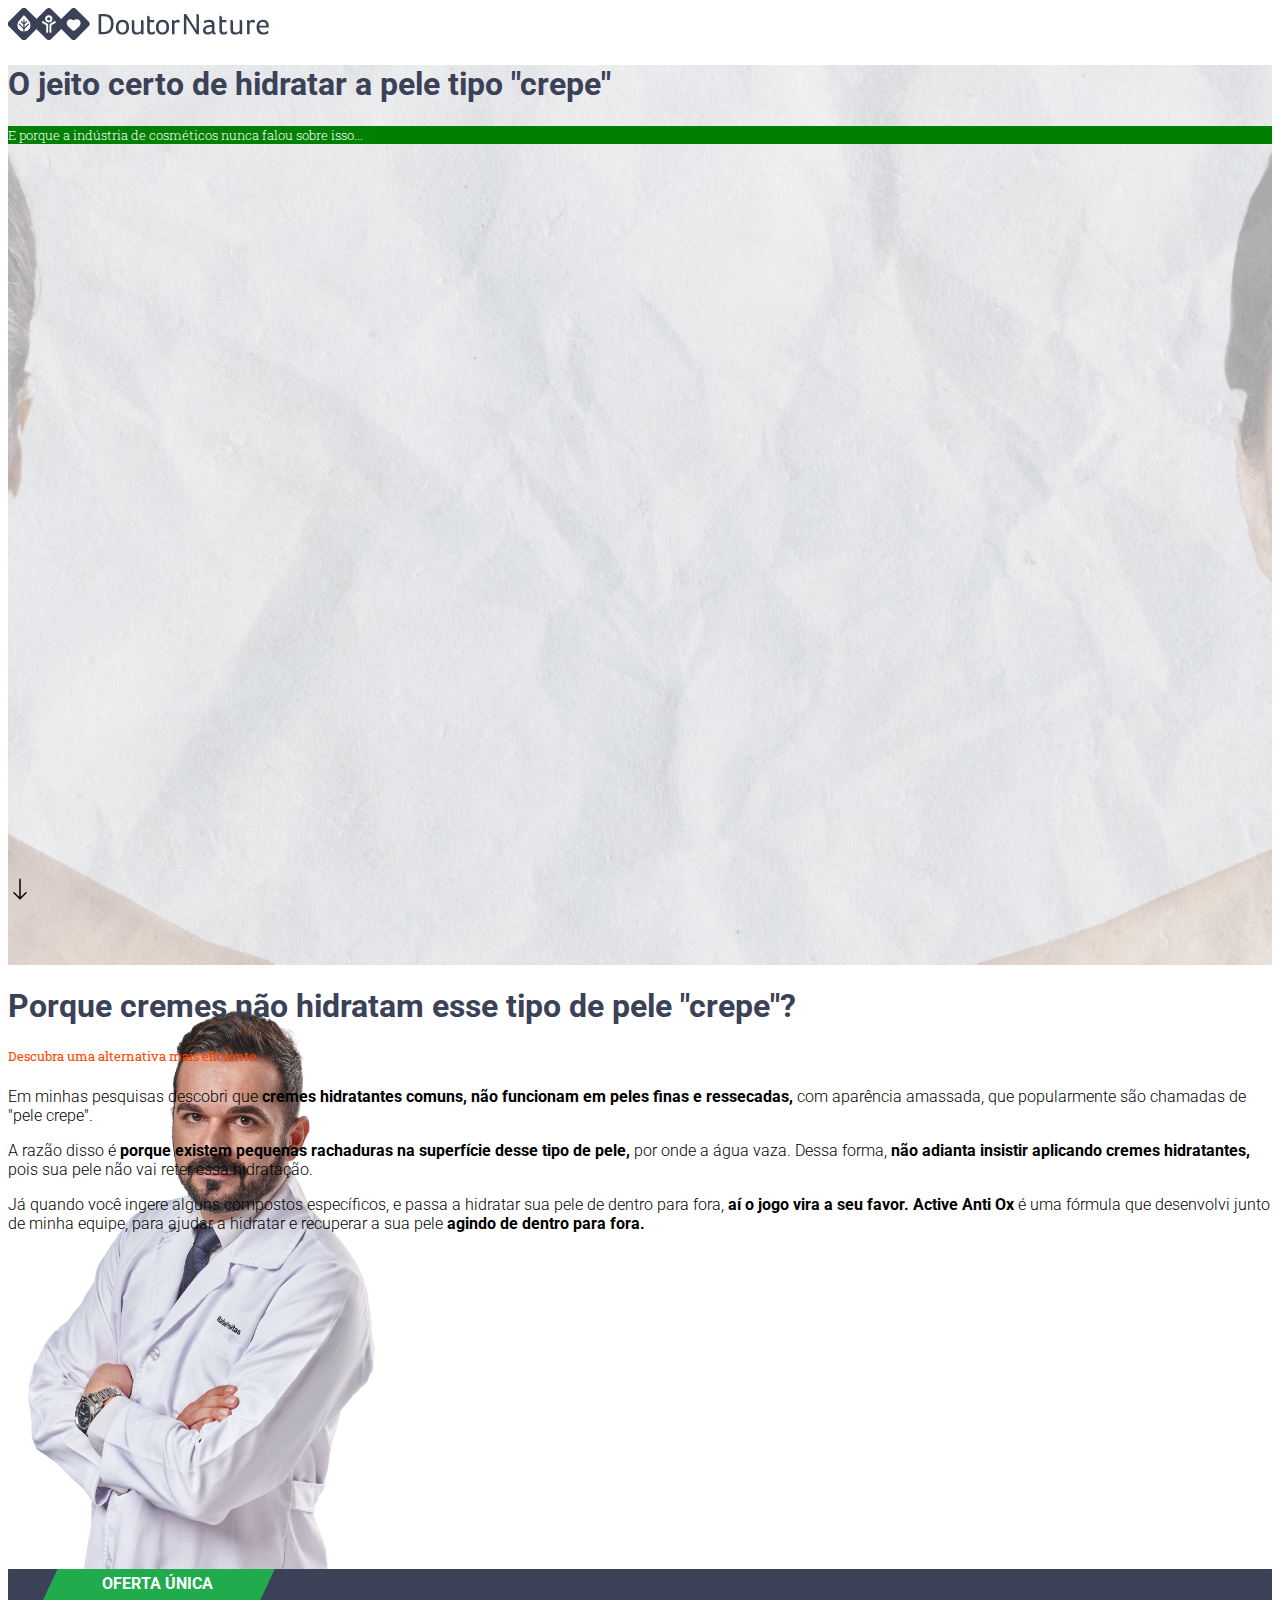
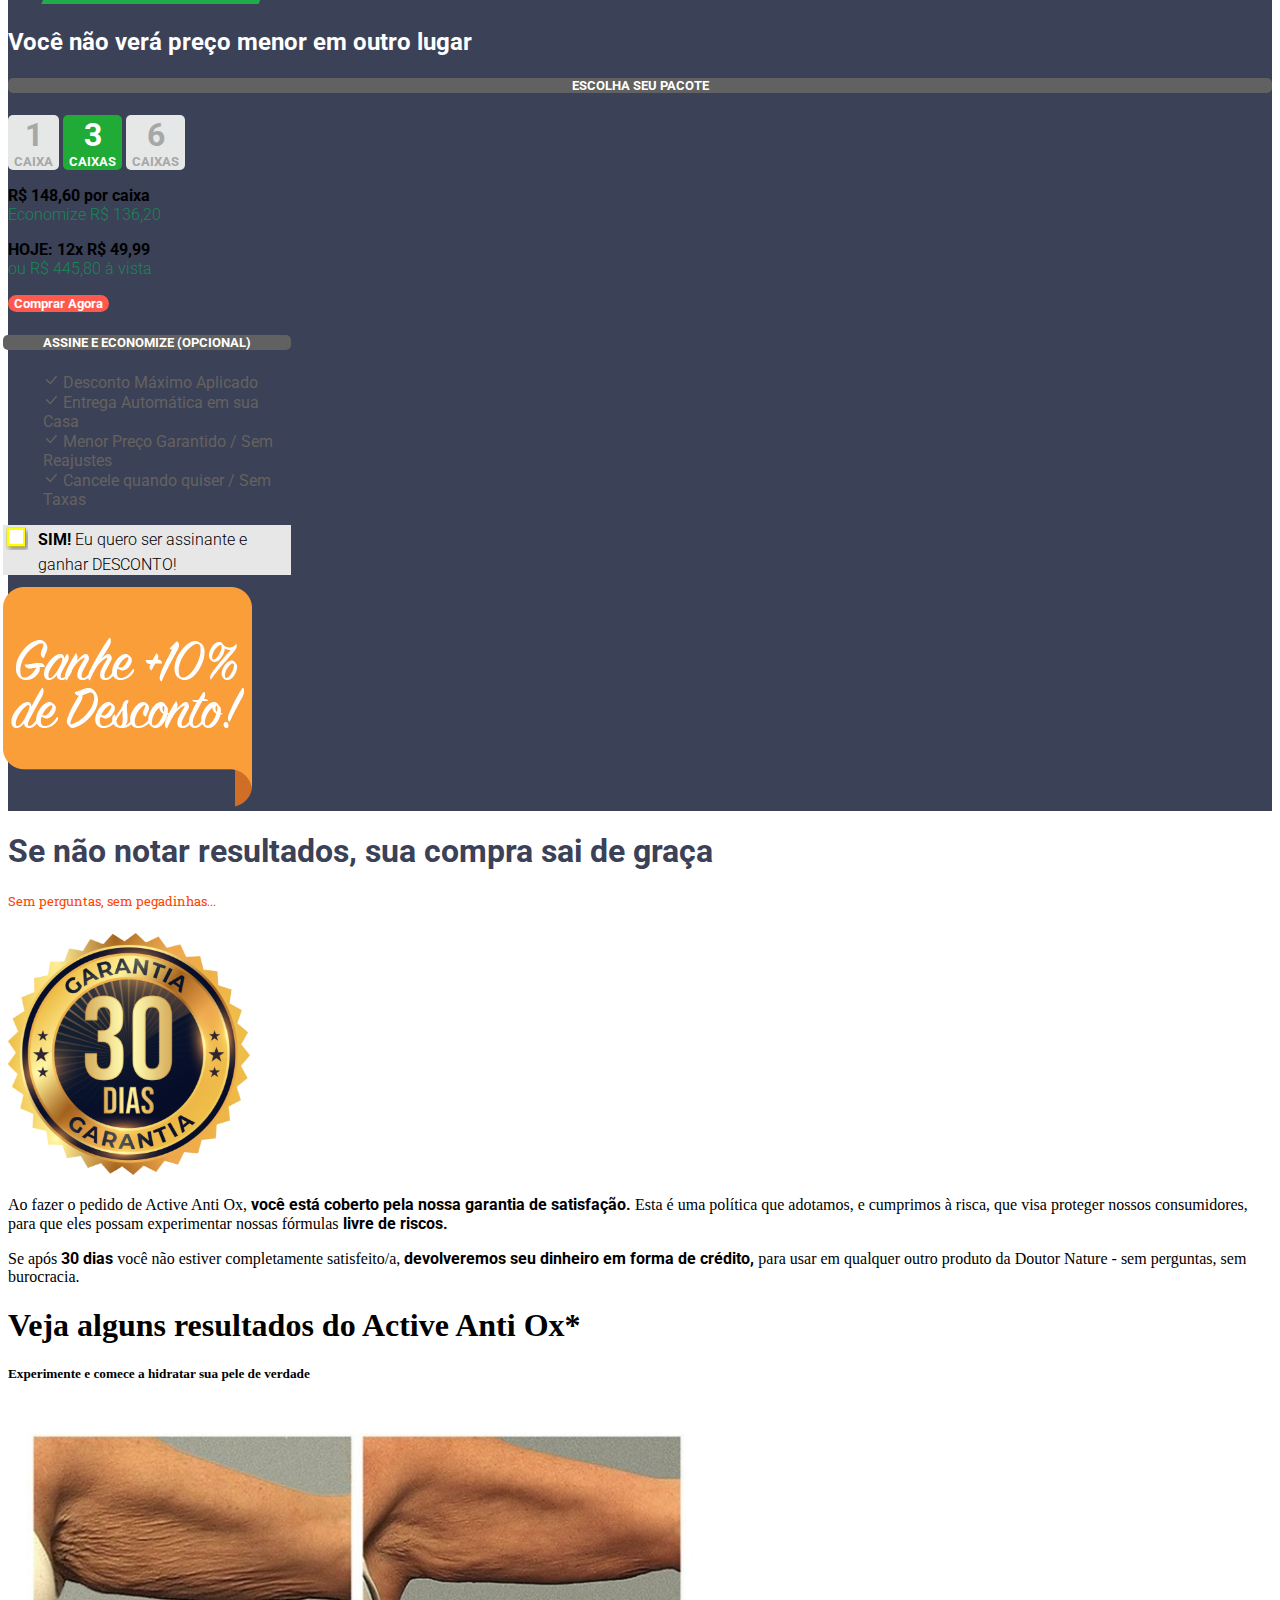
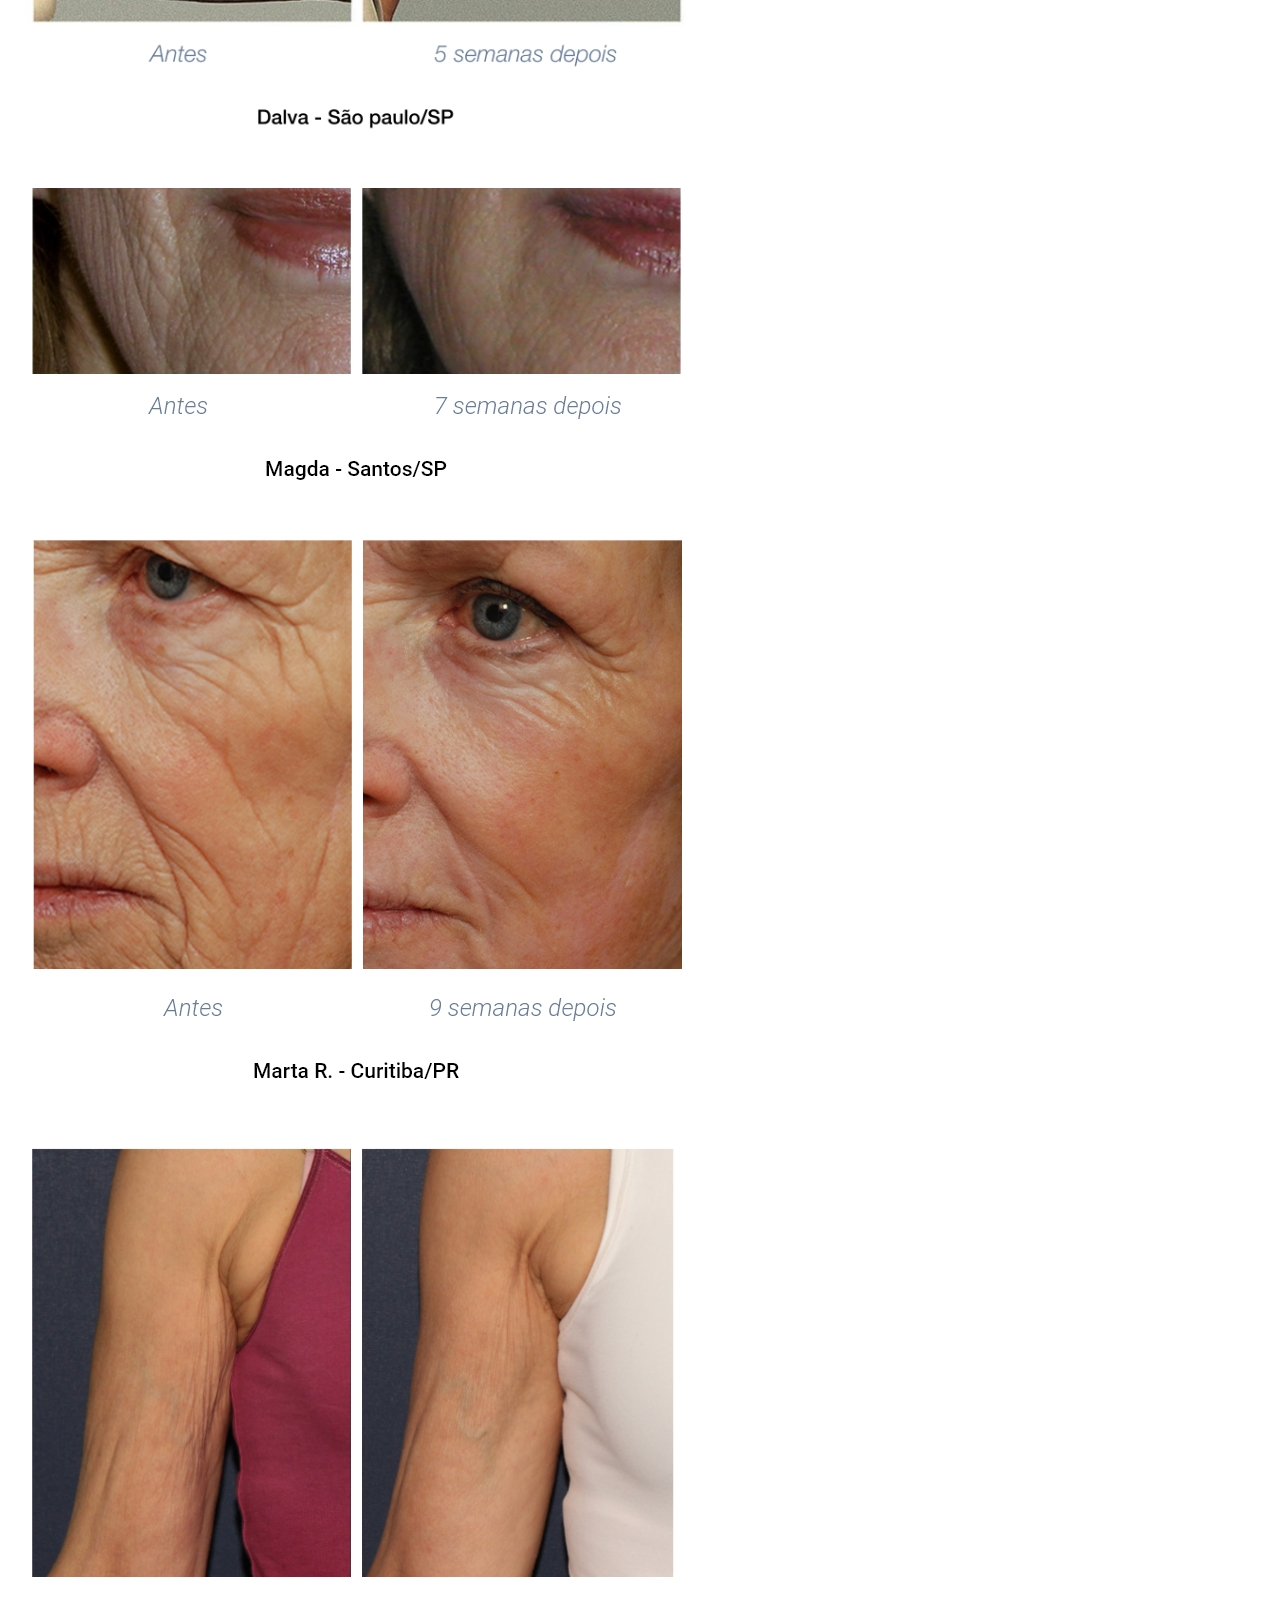
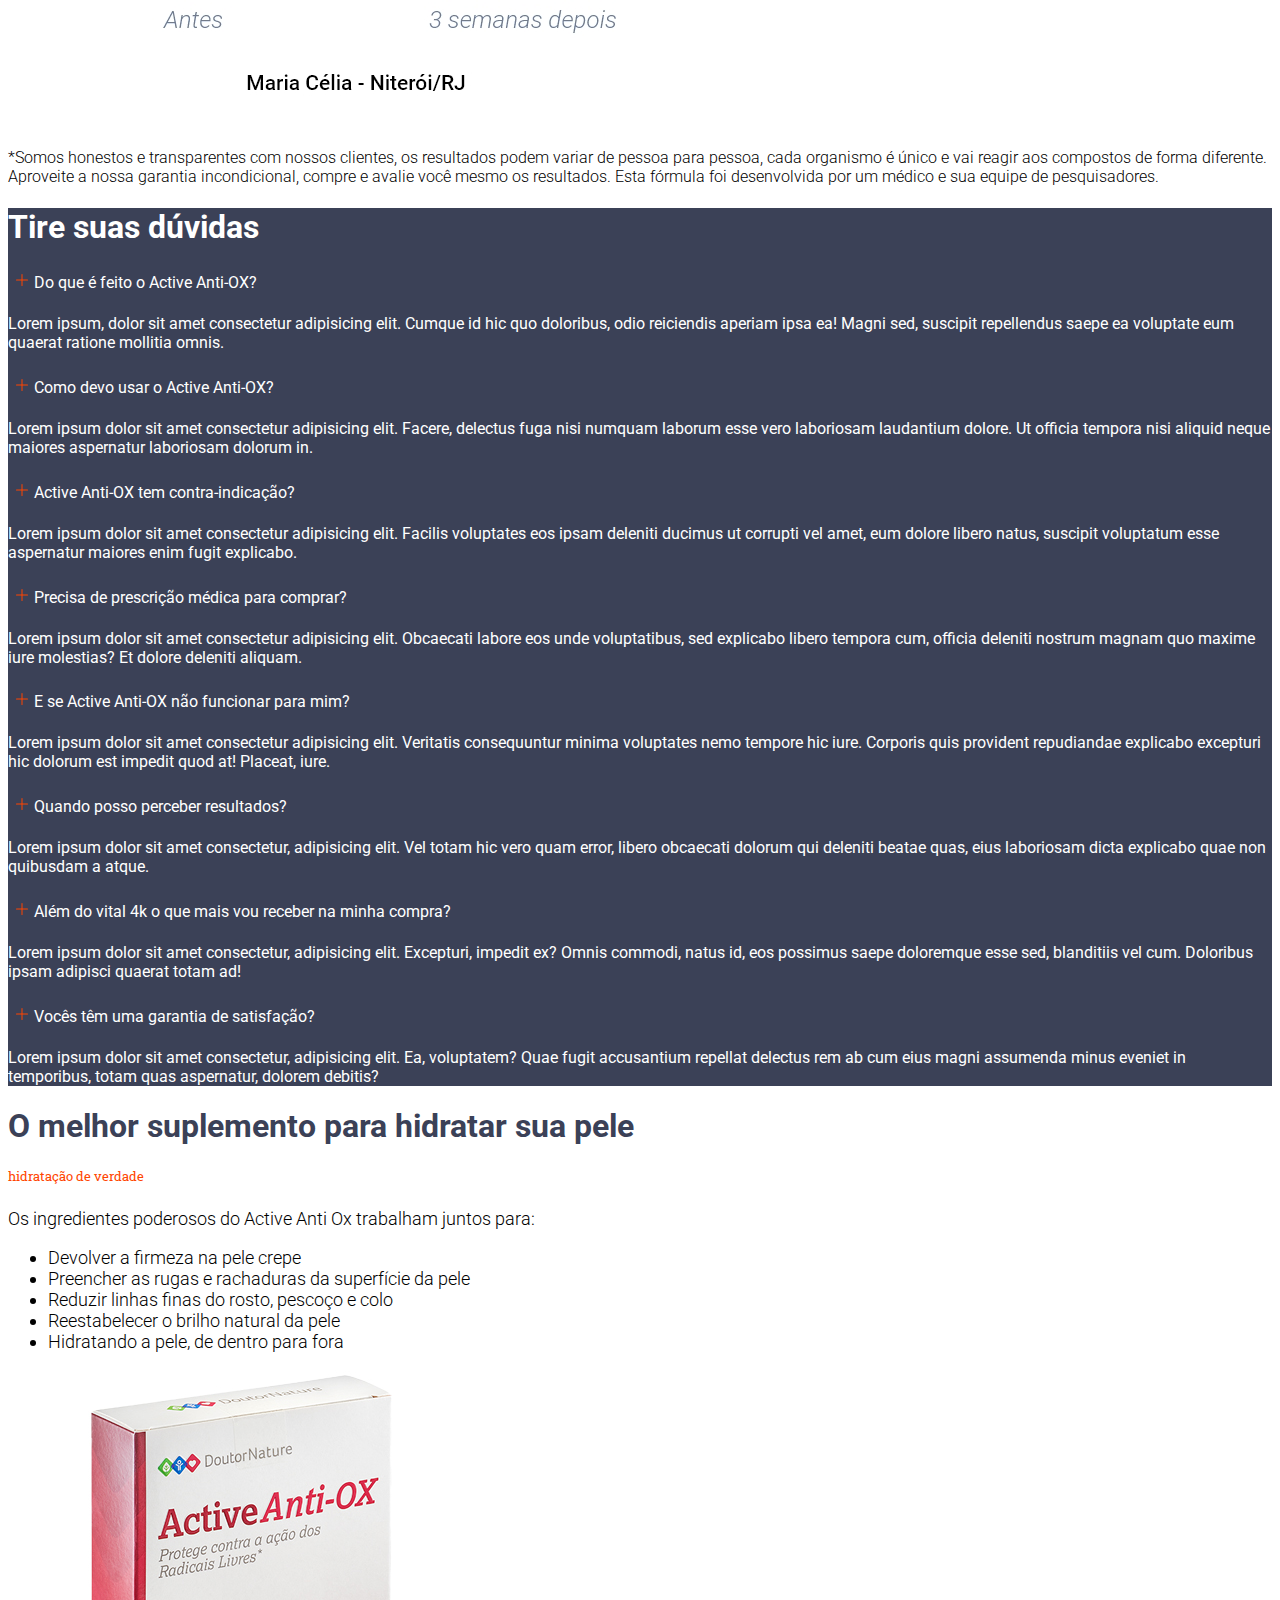
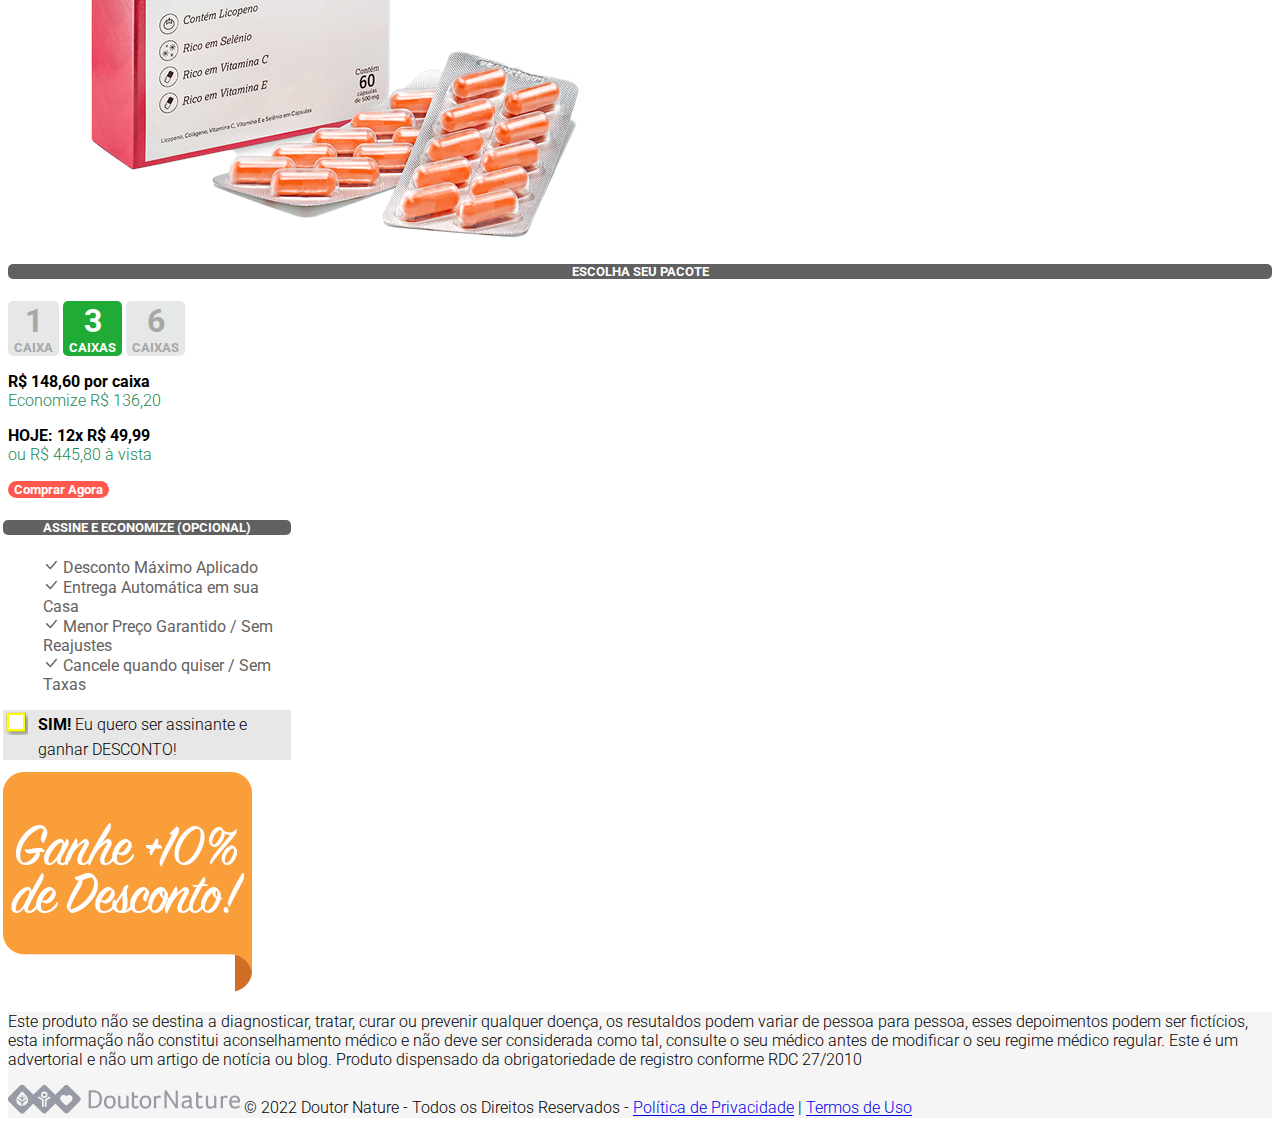
<file: index.html>
<!DOCTYPE html>
<html lang="pt">
<head>
    <meta charset="UTF-8">
    <meta http-equiv="X-UA-Compatible" content="IE=edge">
    <meta name="viewport" content="width=device-width, initial-scale=1.0">
    <title>Doutor Nature</title>
    <link rel="stylesheet" type="text/css" href="style.css">
    <link rel="preconnect" href="https://fonts.googleapis.com">
    <link rel="preconnect" href="https://fonts.gstatic.com" crossorigin>
    <link href="https://fonts.googleapis.com/css2?family=Roboto+Slab:wght@200;300;400&family=Roboto:wght@300;400;700&display=swap" rel="stylesheet">
    <link href="https://cdn.jsdelivr.net/npm/bootstrap@5.2.1/dist/css/bootstrap.min.css" rel="stylesheet" integrity="sha384-iYQeCzEYFbKjA/T2uDLTpkwGzCiq6soy8tYaI1GyVh/UjpbCx/TYkiZhlZB6+fzT" crossorigin="anonymous">
</head>
<body class="container-fluid p-0" style="max-width: 100vw">

    <header>
        <!-- Navbar -->
        <nav class="navbar bg-light shadow">
            <div class="container d-flex justify-content-center">
                <a class="navbar-brand" href="#">
                    <svg xmlns="http://www.w3.org/2000/svg" width="260.76" height="31.985" viewBox="0 0 260.76 31.985">
                        <g id="Grupo_4580" data-name="Grupo 4580" transform="translate(0 0)">
                            <path id="Caminho_8" data-name="Caminho 8" d="M274.079,82.661a13.369,13.369,0,0,1-.9,4.982,8.2,8.2,0,0,1-2.812,3.665,8.511,8.511,0,0,1-2.812,1.273,15.192,15.192,0,0,1-3.83.432h-4.668V73.086q1.585-.181,2.8-.24t2.259-.059a12.792,12.792,0,0,1,4.787.778,7.548,7.548,0,0,1,4.7,5.265,14.8,14.8,0,0,1,.479,3.83m-2.663.163a13.7,13.7,0,0,0-.33-3.1,5.959,5.959,0,0,0-1.17-2.458,5.487,5.487,0,0,0-2.235-1.605,9.341,9.341,0,0,0-3.5-.569c-.4,0-.816.011-1.246.03s-.856.059-1.276.119V90.829h2.491a8.246,8.246,0,0,0,3.407-.629,5.892,5.892,0,0,0,2.25-1.708,6.748,6.748,0,0,0,1.231-2.534,12.546,12.546,0,0,0,.374-3.134" transform="translate(-168.454 -66.87)" fill="#3b4157"/>
                            <path id="Caminho_9" data-name="Caminho 9" d="M291.671,86.659a11.067,11.067,0,0,1-.359,2.828,6.836,6.836,0,0,1-1.153,2.408,5.7,5.7,0,0,1-2.049,1.675,6.763,6.763,0,0,1-3.052.629,6.96,6.96,0,0,1-3.036-.6A5.51,5.51,0,0,1,280,91.986a6.683,6.683,0,0,1-1.136-2.378,11.149,11.149,0,0,1-.36-2.859,9.544,9.544,0,0,1,.419-2.843,6.745,6.745,0,0,1,1.257-2.348,6.145,6.145,0,0,1,2.079-1.6,6.657,6.657,0,0,1,2.917-.6,6.783,6.783,0,0,1,2.992.6,5.61,5.61,0,0,1,2.005,1.6,6.569,6.569,0,0,1,1.137,2.319,10.561,10.561,0,0,1,.359,2.782m-2.663,0a10.32,10.32,0,0,0-.165-1.839,5.1,5.1,0,0,0-.587-1.646,3.23,3.23,0,0,0-1.171-1.182,3.766,3.766,0,0,0-1.951-.448,3.72,3.72,0,0,0-1.907.448,3.441,3.441,0,0,0-1.217,1.182,5.177,5.177,0,0,0-.645,1.646,8.736,8.736,0,0,0-.2,1.839,11,11,0,0,0,.165,1.886,5.049,5.049,0,0,0,.615,1.72,3.814,3.814,0,0,0,1.2,1.257,3.437,3.437,0,0,0,1.923.494,3.648,3.648,0,0,0,1.982-.494,3.45,3.45,0,0,0,1.2-1.257,5.463,5.463,0,0,0,.587-1.72,11.11,11.11,0,0,0,.165-1.886" transform="translate(-170.636 -67.608)" fill="#3b4157"/>
                            <path id="Caminho_10" data-name="Caminho 10" d="M302.033,92.035a4.674,4.674,0,0,0,2.634-.779,3.068,3.068,0,0,0,.747-.706,1.2,1.2,0,0,0,.271-.674V79.558h.179a1.314,1.314,0,0,0,.164-.015,1.288,1.288,0,0,1,.194-.016,2.311,2.311,0,0,1,1.422.435,1.843,1.843,0,0,1,.583,1.57V93.769h-2.542V92.479a5.419,5.419,0,0,1-1.675,1.209,6.307,6.307,0,0,1-2.784.53,5.543,5.543,0,0,1-2.693-.537,3.574,3.574,0,0,1-1.421-1.377,4.594,4.594,0,0,1-.553-1.839c-.06-.668-.091-1.313-.091-1.93V79.558h.18a1.309,1.309,0,0,0,.165-.015,1.273,1.273,0,0,1,.194-.016,2.366,2.366,0,0,1,1.421.421,1.8,1.8,0,0,1,.583,1.559v7.049a8.329,8.329,0,0,0,.164,1.86,1.711,1.711,0,0,0,.674,1.048,2.625,2.625,0,0,0,.972.451,5.471,5.471,0,0,0,1.212.12" transform="translate(-172.652 -67.627)" fill="#3b4157"/>
                            <path id="Caminho_11" data-name="Caminho 11" d="M314.091,91.449a4.443,4.443,0,0,1-.255-1.242c-.029-.449-.045-.892-.045-1.332v-14h.179a1.154,1.154,0,0,0,.166-.015,1.4,1.4,0,0,1,.194-.015,2.4,2.4,0,0,1,1.406.416,1.726,1.726,0,0,1,.6,1.515v2.377h4.457v2.184h-4.457v7.72q0,2.453,1.944,2.454a2.424,2.424,0,0,0,.9-.164,3.9,3.9,0,0,0,.748-.389,4.876,4.876,0,0,0,.553-.435,2.156,2.156,0,0,0,.284-.3,8.2,8.2,0,0,1,.614.867,1.555,1.555,0,0,1,.253.808.924.924,0,0,1-.269.583,2.713,2.713,0,0,1-.748.582,4.888,4.888,0,0,1-1.182.451,6.3,6.3,0,0,1-1.54.178,4.542,4.542,0,0,1-2.484-.6,3.259,3.259,0,0,1-1.316-1.646" transform="translate(-174.596 -67.101)" fill="#3b4157"/>
                            <path id="Caminho_12" data-name="Caminho 12" d="M336.8,86.659a11.065,11.065,0,0,1-.36,2.828,6.833,6.833,0,0,1-1.152,2.408,5.716,5.716,0,0,1-2.05,1.675,6.766,6.766,0,0,1-3.051.629,6.971,6.971,0,0,1-3.038-.6,5.515,5.515,0,0,1-2.02-1.616,6.681,6.681,0,0,1-1.135-2.378,11.148,11.148,0,0,1-.359-2.859,9.511,9.511,0,0,1,.419-2.843,6.726,6.726,0,0,1,1.256-2.348,6.139,6.139,0,0,1,2.08-1.6,6.653,6.653,0,0,1,2.916-.6,6.792,6.792,0,0,1,2.993.6,5.6,5.6,0,0,1,2,1.6,6.536,6.536,0,0,1,1.138,2.319,10.558,10.558,0,0,1,.36,2.782m-2.663,0a10.307,10.307,0,0,0-.166-1.839,5.1,5.1,0,0,0-.586-1.646,3.239,3.239,0,0,0-1.172-1.182,3.768,3.768,0,0,0-1.952-.448,3.713,3.713,0,0,0-1.906.448,3.437,3.437,0,0,0-1.216,1.182,5.126,5.126,0,0,0-.646,1.646,8.693,8.693,0,0,0-.2,1.839,11.092,11.092,0,0,0,.164,1.886,5.081,5.081,0,0,0,.616,1.72,3.809,3.809,0,0,0,1.2,1.257,3.426,3.426,0,0,0,1.921.494,3.647,3.647,0,0,0,1.982-.494,3.466,3.466,0,0,0,1.2-1.257,5.459,5.459,0,0,0,.586-1.72,11.1,11.1,0,0,0,.166-1.886" transform="translate(-175.701 -67.608)" fill="#3b4157"/>
                            <path id="Caminho_13" data-name="Caminho 13" d="M342.269,79.6a2.3,2.3,0,0,1,1.242.345,1.533,1.533,0,0,1,.674,1.151,4.379,4.379,0,0,1,1.257-1.183,3.444,3.444,0,0,1,1.945-.554,4.367,4.367,0,0,1,.7.061,3.226,3.226,0,0,1,.7.193,1.429,1.429,0,0,1,.538.374.922.922,0,0,1,.209.629,2.589,2.589,0,0,1-.239,1.032,5.722,5.722,0,0,1-.479.913,2.99,2.99,0,0,0-.837-.553,2.866,2.866,0,0,0-1.138-.194,2.9,2.9,0,0,0-1.794.613,2.29,2.29,0,0,0-.568.643,1.457,1.457,0,0,0-.21.747v9.934h-2.543V79.628h.209a1.138,1.138,0,0,0,.18-.015.944.944,0,0,1,.148-.015" transform="translate(-177.732 -67.608)" fill="#3b4157"/>
                            <path id="Caminho_14" data-name="Caminho 14" d="M367.74,89.049V72.981a.84.84,0,0,0,.21-.029,2.128,2.128,0,0,0,.226-.014,2.6,2.6,0,0,1,.284-.015,2.377,2.377,0,0,1,.567.074,1.556,1.556,0,0,1,.555.27,1.415,1.415,0,0,1,.419.569,2.459,2.459,0,0,1,.164.972V93.028H367.74L357.569,77.5V93.028h-2.424V73.071a3,3,0,0,1,.51-.1,4.964,4.964,0,0,1,.658-.044,2.013,2.013,0,0,1,1.033.224,2.208,2.208,0,0,1,.7.763Z" transform="translate(-179.238 -66.885)" fill="#3b4157"/>
                            <path id="Caminho_15" data-name="Caminho 15" d="M388.105,90.489a7.909,7.909,0,0,0,.061,1.122,1.17,1.17,0,0,0,.223.6.777.777,0,0,0,.449.255,3.615,3.615,0,0,0,.734.059v1.2a4.012,4.012,0,0,1-.66.15,5.18,5.18,0,0,1-.808.059,3.407,3.407,0,0,1-1.635-.373,1.628,1.628,0,0,1-.817-1.332,6.81,6.81,0,0,1-1.791,1.272,6.159,6.159,0,0,1-2.743.524,7.1,7.1,0,0,1-1.566-.18,3.8,3.8,0,0,1-1.431-.658,3.7,3.7,0,0,1-1.059-1.288,4.5,4.5,0,0,1-.417-2.065,3.941,3.941,0,0,1,.791-2.543,5.629,5.629,0,0,1,1.953-1.555,8.711,8.711,0,0,1,2.49-.779,18.948,18.948,0,0,1,2.429-.239h.627a5.621,5.621,0,0,1,.627.029V84.3a2.942,2.942,0,0,0-.643-2.05,3.319,3.319,0,0,0-2.47-.7,6.6,6.6,0,0,0-2.273.344,8.2,8.2,0,0,0-1.8.943h-.3a4.452,4.452,0,0,1-.4-.838,2.227,2.227,0,0,1-.166-.718.946.946,0,0,1,.48-.733,4.954,4.954,0,0,1,1.241-.612,9.725,9.725,0,0,1,1.691-.42,11.465,11.465,0,0,1,1.825-.15,8.421,8.421,0,0,1,2.546.329,3.935,3.935,0,0,1,1.658.988,3.634,3.634,0,0,1,.893,1.646,9.105,9.105,0,0,1,.257,2.274Zm-2.513-3.83h-.862a16.176,16.176,0,0,0-1.937.12,6.928,6.928,0,0,0-1.787.449,3.419,3.419,0,0,0-1.311.914,2.271,2.271,0,0,0-.505,1.54,2.516,2.516,0,0,0,.535,1.585,2.412,2.412,0,0,0,2,.69,4.793,4.793,0,0,0,1.474-.225,5.66,5.66,0,0,0,1.236-.553,3.238,3.238,0,0,0,.848-.719,1.2,1.2,0,0,0,.313-.747Z" transform="translate(-181.65 -67.608)" fill="#3b4157"/>
                            <path id="Caminho_16" data-name="Caminho 16" d="M395.448,91.449a4.452,4.452,0,0,1-.255-1.242c-.029-.449-.045-.892-.045-1.332v-14h.179a1.154,1.154,0,0,0,.166-.015,1.4,1.4,0,0,1,.195-.015,2.4,2.4,0,0,1,1.406.416,1.725,1.725,0,0,1,.6,1.515v2.377h4.457v2.184h-4.457v7.72q0,2.453,1.944,2.454a2.423,2.423,0,0,0,.9-.164,3.885,3.885,0,0,0,.748-.389,4.858,4.858,0,0,0,.553-.435,2.2,2.2,0,0,0,.284-.3,8.385,8.385,0,0,1,.615.867,1.56,1.56,0,0,1,.252.808.924.924,0,0,1-.269.583,2.711,2.711,0,0,1-.749.582,4.891,4.891,0,0,1-1.181.451,6.313,6.313,0,0,1-1.541.178,4.543,4.543,0,0,1-2.484-.6,3.26,3.26,0,0,1-1.316-1.646" transform="translate(-183.727 -67.101)" fill="#3b4157"/>
                            <path id="Caminho_17" data-name="Caminho 17" d="M413.152,92.035a4.668,4.668,0,0,0,2.633-.779,3.051,3.051,0,0,0,.747-.706,1.2,1.2,0,0,0,.27-.674V79.558h.18a1.313,1.313,0,0,0,.164-.015,1.278,1.278,0,0,1,.194-.016,2.311,2.311,0,0,1,1.422.435,1.846,1.846,0,0,1,.583,1.57V93.769H416.8V92.479a5.413,5.413,0,0,1-1.675,1.209,6.3,6.3,0,0,1-2.783.53,5.543,5.543,0,0,1-2.693-.537,3.561,3.561,0,0,1-1.42-1.377,4.558,4.558,0,0,1-.554-1.839c-.061-.668-.091-1.313-.091-1.93V79.558h.18a1.259,1.259,0,0,0,.163-.015,1.3,1.3,0,0,1,.2-.016,2.362,2.362,0,0,1,1.42.421,1.8,1.8,0,0,1,.583,1.559v7.049a8.331,8.331,0,0,0,.166,1.86,1.7,1.7,0,0,0,.672,1.048,2.641,2.641,0,0,0,.974.451,5.446,5.446,0,0,0,1.211.12" transform="translate(-185.123 -67.627)" fill="#3b4157"/>
                            <path id="Caminho_18" data-name="Caminho 18" d="M426.862,79.6a2.3,2.3,0,0,1,1.242.345,1.534,1.534,0,0,1,.674,1.151,4.367,4.367,0,0,1,1.257-1.183,3.445,3.445,0,0,1,1.944-.554,4.373,4.373,0,0,1,.7.061,3.245,3.245,0,0,1,.7.193,1.426,1.426,0,0,1,.538.374.92.92,0,0,1,.209.629,2.593,2.593,0,0,1-.239,1.032,5.818,5.818,0,0,1-.479.913,2.991,2.991,0,0,0-.837-.553,2.866,2.866,0,0,0-1.138-.194,2.9,2.9,0,0,0-.972.164,2.867,2.867,0,0,0-.822.449,2.289,2.289,0,0,0-.568.643,1.458,1.458,0,0,0-.21.747v9.934h-2.542V79.628h.209a1.137,1.137,0,0,0,.18-.015.944.944,0,0,1,.148-.015" transform="translate(-187.226 -67.608)" fill="#3b4157"/>
                            <path id="Caminho_19" data-name="Caminho 19" d="M444.1,92.016a5.609,5.609,0,0,0,1.511-.18,4.679,4.679,0,0,0,1.106-.448,5.341,5.341,0,0,0,.794-.553,5.76,5.76,0,0,0,.537-.523,6.072,6.072,0,0,1,.585.9,1.766,1.766,0,0,1,.253.748,1,1,0,0,1-.148.5,1.937,1.937,0,0,1-.51.53,6.069,6.069,0,0,1-1.765.866,9.385,9.385,0,0,1-5.251-.056,5.592,5.592,0,0,1-2.178-1.3,6.209,6.209,0,0,1-1.482-2.349,10.129,10.129,0,0,1-.544-3.546,8.7,8.7,0,0,1,.553-3.262,6.52,6.52,0,0,1,1.452-2.258,5.652,5.652,0,0,1,2.048-1.3,6.9,6.9,0,0,1,2.379-.419,6.152,6.152,0,0,1,2.617.509,4.922,4.922,0,0,1,1.781,1.361,5.648,5.648,0,0,1,1.017,1.975,8.2,8.2,0,0,1,.329,2.318c0,.28-.005.565-.015.853a7.161,7.161,0,0,1-.076.824H439.67a5.815,5.815,0,0,0,1.152,3.494,3.951,3.951,0,0,0,3.276,1.323m2.542-6.733a6.424,6.424,0,0,0-.164-1.5,3.3,3.3,0,0,0-.55-1.212,2.66,2.66,0,0,0-1.028-.823,3.693,3.693,0,0,0-1.565-.3,3.414,3.414,0,0,0-2.546,1.017,4.269,4.269,0,0,0-1.118,2.813Z" transform="translate(-188.425 -67.608)" fill="#3b4157"/>
                            <g id="Grupo_930" data-name="Grupo 930">
                                <g id="Grupo_690" data-name="Grupo 690">
                                <g id="Grupo_1" data-name="Grupo 1">
                                    <path id="Caminho_1" data-name="Caminho 1" d="M218.8,81.149l-2.581-2.581-2.473,2.475a3.367,3.367,0,0,0,0,4.745l2.579,2.58,2.475-2.476a3.365,3.365,0,0,0,0-4.743" transform="translate(-163.052 -67.473)" fill="#3b4157"/>
                                    <path id="Caminho_2" data-name="Caminho 2" d="M190.92,81.037l-2.472-2.472-2.583,2.584a3.362,3.362,0,0,0,0,4.743l2.473,2.474,2.582-2.584a3.369,3.369,0,0,0,0-4.745" transform="translate(-160.026 -67.472)" fill="#3b4157" fill-rule="evenodd"/>
                                    <path id="Caminho_3" data-name="Caminho 3" d="M244.084,79.693,231.5,67.108a3.369,3.369,0,0,0-4.747,0L216.645,77.218l2.579,2.581a3.368,3.368,0,0,1,0,4.744l-2.475,2.475,10,10.005a3.366,3.366,0,0,0,4.747,0l12.583-12.585a3.369,3.369,0,0,0,0-4.745m-8.048,1.455a4.5,4.5,0,0,1-1.429,3.375c-1.457,1.414-2.974,2.766-4.489,4.119a1.405,1.405,0,0,1-.615.3c-.025.006-.049.013-.075.019l-.081.012a1.5,1.5,0,0,1-.22.019h-.015a1.531,1.531,0,0,1-.213-.019,1.446,1.446,0,0,1-.775-.341c-1.5-1.341-3.011-2.681-4.458-4.082a4.358,4.358,0,0,1-1.445-3.37c0-.019,0-.037,0-.056a3.858,3.858,0,0,1,.251-1.362c.012-.034.024-.067.036-.1s.015-.04.024-.059a3.5,3.5,0,0,1,1.64-1.841,3.857,3.857,0,0,1,1.212-.446c.1-.02.2-.036.307-.046l.037,0c.107-.01.212-.014.317-.015l.051,0,.058,0,.15.008a3.862,3.862,0,0,1,2.825,1.456,3.869,3.869,0,0,1,6.08.019c.046.059.092.119.135.18.024.034.046.069.069.1.049.075.1.152.141.232.007.013.016.027.023.041.053.1.1.2.145.3l.017.036c.044.105.082.212.117.322l.013.042c.033.108.061.218.086.33,0,.019.006.037.01.054.021.11.039.221.051.334,0,.023,0,.046.005.07,0,.048.009.1.012.144s0,.094,0,.142c0,.02,0,.038,0,.059Z" transform="translate(-163.472 -66.123)" fill="#3b4157"/>
                                    <path id="Caminho_4" data-name="Caminho 4" d="M202.539,76.387A1.712,1.712,0,1,0,204.25,78.1a1.713,1.713,0,0,0-1.712-1.712" transform="translate(-161.755 -67.236)" fill="#3b4157"/>
                                    <path id="Caminho_5" data-name="Caminho 5" d="M211.143,84.45a3.369,3.369,0,0,1,0-4.745l2.475-2.475-10-10.005a3.367,3.367,0,0,0-4.747,0l-10,10L191.34,79.7a3.369,3.369,0,0,1,0,4.745l-2.583,2.584,10.111,10.114a3.369,3.369,0,0,0,4.747,0L213.723,87.03Zm-10.565,5.575a.945.945,0,1,1-1.889,0V83.292l-3.932-2.247a.945.945,0,0,1,.937-1.64l4.408,2.518a.945.945,0,0,1,.475.82Zm.65-9.425a3.6,3.6,0,1,1,3.6-3.6,3.606,3.606,0,0,1-3.6,3.6m6.5.446-3.932,2.247v6.733a.945.945,0,1,1-1.889,0V82.743a.946.946,0,0,1,.476-.82l4.408-2.518a.945.945,0,1,1,.937,1.64" transform="translate(-160.446 -66.136)" fill="#3b4157"/>
                                    <path id="Caminho_6" data-name="Caminho 6" d="M174.811,88.459l4.449-4.449a.569.569,0,0,0-.805-.805l-3.644,3.644v-2.92l2.462-2.462a.57.57,0,1,0-.806-.806l-1.656,1.657v-3.05a.57.57,0,0,0-1.139,0v3.069l-1.677-1.677a.57.57,0,0,0-.805.806l2.482,2.482v2.92L170.008,83.2a.57.57,0,0,0-.806.805l4.469,4.47v2.826c.188.016.377.032.57.032s.382-.017.57-.033Z" transform="translate(-158.306 -67.487)" fill="#3b4157"/>
                                    <path id="Caminho_7" data-name="Caminho 7" d="M182.839,79.8l2.583-2.584L175.311,67.1a3.367,3.367,0,0,0-4.748,0L157.98,79.687a3.362,3.362,0,0,0,0,4.745l12.583,12.586a3.372,3.372,0,0,0,4.748,0l10-10-2.472-2.474a3.362,3.362,0,0,1,0-4.743m-3.22,3.672c0,.024,0,.048,0,.072a6.491,6.491,0,0,1-.243,1.759c-.012.044-.024.086-.036.129-.007.026-.014.053-.021.078a4.453,4.453,0,0,1-1.237,2.007,6.622,6.622,0,0,1-10.185.135,4.465,4.465,0,0,1-.848-1.022c-.045-.076-.088-.152-.13-.232-.023-.045-.045-.088-.066-.134-.048-.1-.094-.2-.136-.3l-.022-.053c-.052-.126-.1-.257-.141-.39l-.016-.047c-.043-.135-.08-.274-.113-.415l-.013-.053c-.032-.14-.059-.282-.082-.427,0-.023-.007-.046-.01-.07-.021-.142-.038-.284-.05-.431,0-.03,0-.062-.005-.091,0-.062-.008-.124-.01-.186s0-.122,0-.183c0-.025,0-.05,0-.076l0-.027,0-.04c0-.07-.021-.136-.021-.206a6.61,6.61,0,0,1,.319-1.938c.033-.118.068-.235.108-.349a6.368,6.368,0,0,1,.251-.6,6.259,6.259,0,0,1,.353-.65c.068-.11.134-.219.209-.325.056-.08.1-.17.16-.249,1.41-1.826,2.88-3.572,4.346-5.319a1.27,1.27,0,0,1,.595-.393c.024-.008.047-.018.071-.024l.08-.016a1.122,1.122,0,0,1,.212-.022h.015a1.046,1.046,0,0,1,.2.023,1.276,1.276,0,0,1,.752.439c1.455,1.731,2.913,3.463,4.312,5.271.083.107.146.228.223.341.037.052.069.1.1.158a6.631,6.631,0,0,1,.474.873c.047.1.095.208.136.314a6.48,6.48,0,0,1,.232.745c.049.186.1.37.135.563.022.14.028.289.043.434a6.472,6.472,0,0,1,.073.724c0,.069-.018.132-.02.2Z" transform="translate(-157 -66.122)" fill="#3b4157"/>
                                </g>
                                <path id="Caminho_132" data-name="Caminho 132" d="M42.752,8.672s1.9.532,2.088.664,3.968,2.734,3.968,2.886-.038,1.025,0,1.443.361,1.5,0,2.107a7.284,7.284,0,0,1-1.538,2.012c-.456.247-1.728.873-1.823.911a2.824,2.824,0,0,1-1.386.513,2.883,2.883,0,0,1-3.057-2.164c-.589-1.8-1.652-2.734-1.12-3.74a14.015,14.015,0,0,0,.835-2.221A4.337,4.337,0,0,1,41.556,9.6C41.878,9.317,42.752,8.672,42.752,8.672Z" transform="translate(8.547 1.865)" fill="#3b4157"/>
                                </g>
                                <path id="Caminho_134" data-name="Caminho 134" d="M2859.119,3876.891a7.363,7.363,0,0,0,2.012.418,7.016,7.016,0,0,1,2.393.663,20.886,20.886,0,0,1,.93,1.938c.018.247.36,1.159.4,1.423s.552,1.425,0,1.938a19.846,19.846,0,0,0-1.443,1.785c-.284.322-.607.8-.967.835a10.22,10.22,0,0,0-1.861,1.1h-.531a1.466,1.466,0,0,1-1.026-.114c-.646-.266-2.088-.133-2.543-1.215s-.685-.835-.76-2.392a22.581,22.581,0,0,1-.133-3.739,3.8,3.8,0,0,1,.646-1.936,2.43,2.43,0,0,1,.854-.533,16.765,16.765,0,0,1,1.823-.171Z" transform="translate(-2831.501 -3866.088)" fill="#3b4157"/>
                            </g>
                            <path id="Caminho_553" data-name="Caminho 553" d="M182.839,79.8l2.583-2.584L175.311,67.1a3.367,3.367,0,0,0-4.748,0L157.98,79.687a3.362,3.362,0,0,0,0,4.745l12.583,12.586a3.372,3.372,0,0,0,4.748,0l10-10-2.472-2.474a3.362,3.362,0,0,1,0-4.743m-3.22,3.672c0,.024,0,.048,0,.072a6.491,6.491,0,0,1-.243,1.759c-.012.044-.024.086-.036.129-.007.026-.014.053-.021.078a4.453,4.453,0,0,1-1.237,2.007,6.622,6.622,0,0,1-10.185.135,4.465,4.465,0,0,1-.848-1.022c-.045-.076-.088-.152-.13-.232-.023-.045-.045-.088-.066-.134-.048-.1-.094-.2-.136-.3l-.022-.053c-.052-.126-.1-.257-.141-.39l-.016-.047c-.043-.135-.08-.274-.113-.415l-.013-.053c-.032-.14-.059-.282-.082-.427,0-.023-.007-.046-.01-.07-.021-.142-.038-.284-.05-.431,0-.03,0-.062-.005-.091,0-.062-.008-.124-.01-.186s0-.122,0-.183c0-.025,0-.05,0-.076l0-.027,0-.04c0-.07-.021-.136-.021-.206a6.61,6.61,0,0,1,.319-1.938c.033-.118.068-.235.108-.349a6.368,6.368,0,0,1,.251-.6,6.259,6.259,0,0,1,.353-.65c.068-.11.134-.219.209-.325.056-.08.1-.17.16-.249,1.41-1.826,2.88-3.572,4.346-5.319a1.27,1.27,0,0,1,.595-.393c.024-.008.047-.018.071-.024l.08-.016a1.122,1.122,0,0,1,.212-.022h.015a1.046,1.046,0,0,1,.2.023,1.276,1.276,0,0,1,.752.439c1.455,1.731,2.913,3.463,4.312,5.271.083.107.146.228.223.341.037.052.069.1.1.158a6.631,6.631,0,0,1,.474.873c.047.1.095.208.136.314a6.48,6.48,0,0,1,.232.745c.049.186.1.37.135.563.022.14.028.289.043.434a6.472,6.472,0,0,1,.073.724c0,.069-.018.132-.02.2Z" transform="translate(-157 -66.122)" fill="#3b4157"/>
                        </g>
                    </svg>                      
                </a>
            </div>
        </nav>
    </header>

    <main>

        <section class="d-flex flex-column justify-content-center align-items-center" style="min-height: 100vh;">
            <h1 class="col-xl-5 col-md-8 col-10 text-center mt-4 sectionTitle">O jeito certo de hidratar a pele tipo "crepe"</h1>
            <div class="col-xl-5 col-md-8 col-10 d-flex justify-content-center text-center">
                <h5 class="p-1 my-3" style="font-family:Roboto Slab;font-weight: 300; color:white;background-color: green">E porque a indústria de cosméticos nunca falou sobre isso...</h5>
            </div>
            <!-- Container do Vídeo do Youtube -->
            <div class="col-xl-5 col-md-8 col-10 d-flex justify-content-center video-container">
                <iframe src="https://www.youtube.com/embed/5lDhkpEGgj8"
                    title="YouTube video player" frameborder="0" 
                    allow="accelerometer; autoplay; clipboard-write; encrypted-media; gyroscope; picture-in-picture" 
                    allowfullscreen>
                </iframe>
            </div>
            <!-- Seta para Baixo -->
            <a href="#" class="mt-3 mb-4" style="color: black;">
                <svg xmlns="http://www.w3.org/2000/svg" width="24" height="24" fill="currentColor" class="bi bi-arrow-down" viewBox="0 0 16 16">
                    <path fill-rule="evenodd" d="M8 1a.5.5 0 0 1 .5.5v11.793l3.146-3.147a.5.5 0 0 1 .708.708l-4 4a.5.5 0 0 1-.708 0l-4-4a.5.5 0 0 1 .708-.708L7.5 13.293V1.5A.5.5 0 0 1 8 1z"/>
                </svg>
            </a>
        </section>

        <section class="d-flex flex-column justify-content-center align-items-center">
            <h1 class="col-xl-5 col-md-8 col-10 text-center mt-4 sectionTitle">Porque cremes não hidratam esse tipo de pele "crepe"?</h1>
            <div class="col-xl-5 col-md-8 col-10 d-flex justify-content-center text-center">
                <h5 class="mb-3 sectionSubtitle">Descubra uma alternativa mais eficiente.</h5>
            </div>
            <!-- Container dos Textos -->
            <article class="row m-auto d-flex justify-content-center" style="position:relative">
                <div class="col-xxl-6 col-md-4 col-10 sectionText pb-4" style="z-index: 1;">
                    <p>
                        Em minhas pesquisas descobri que <span class="strongText">cremes hidratantes comuns, não funcionam em
                        peles finas e ressecadas, </span>com aparência amassada, que popularmente são chamadas
                        de "pele crepe".
                    </p>
                    <p>
                        A razão disso é <span class="strongText">porque existem pequenas rachaduras na superfície desse tipo de pele, </span>
                        por onde a água vaza. Dessa forma, <span class="strongText">não adianta insistir aplicando cremes hidratantes, </span>
                        pois sua pele não vai reter essa hidratação.
                    </p>
                    <p>
                        Já quando você ingere alguns compostos específicos, e passa a hidratar sua pele de dentro para fora,
                        <span class="strongText">aí o jogo vira a seu favor. Active Anti Ox</span> é uma fórmula que desenvolvi junto de minha
                        equipe, para ajudar a hidratar e recuperar a sua pele <span class="strongText">agindo de dentro para fora.</span>
                    </p>
                </div>
                <!-- Imagem em Container Responsivo -->
                <div class="col-xl-2 col-lg-3 col-md-6 col-sm-3 col-8" style="min-height: 20rem;">
                    <img src="img/doutor-rafael.png" class="img-fluid" style="max-height: 120%; max-width: 50%; position: absolute; bottom: 0; z-index: -1;">
                </div>
            </article>
        </section>

        <section class="py-5 px-4 d-flex flex-column justify-content-center align-items-center">
            <!-- Container com fundo SVG e texto -->
            <div>
                <span class="svgAfter" style="font-family: Roboto; font-weight:700; color: white;">OFERTA ÚNICA</span>
                <svg xmlns="http://www.w3.org/2000/svg" width="300" height="35" viewBox="0 0 321.3 48.138">
                    <path d="M22.486,2.663H321.3L298.814,50.8H0Z" transform="translate(0 -2.663)" fill="#20ac4c"/>
                </svg>
            </div>
            <h2 class="col-xl-5 col-md-8 col-10 text-center mt-1" style="font-family: Roboto; font-weight:700; color: white;">Você não verá preço menor em outro lugar</h2>
            <!-- Agrupamento de cards de vendas -->
            <div class="d-flex mt-4">
                <!-- Primeiro Card -->
                <div class="card shadow-lg" style="z-index: 2;">
                    <div class="card-body p-4">

                        <h5 class="card-title cardTitle py-2">ESCOLHA SEU PACOTE</h5>
                        <!-- Container de Botões -->
                        <div class="row my-4 d-flex justify-content-center">
                            <button type="button" onclick="cardButtonPress(event);priceList(0)" id="firstButton1" data-id="um" class="col-md-4 col-10 cardButtonInactive cardButton">
                                <span class="cardButtonNumber">1</span>
                                </br>
                                <span>CAIXA</span>   
                            </button>
                            <button type="button" onclick="cardButtonPress(event);priceList(1)" id="secondButton1" data-id="dois" class="col-md-4 col-10 cardButtonInactive cardButtonActive cardButton">
                                <span class="cardButtonNumber">3</span>
                                </br>
                                <span>CAIXAS</span>   
                            </button>
                            <button type="button" onclick="cardButtonPress(event);priceList(2)" id="thirdButton1" data-id="tres" class="col-md-4 col-10 cardButtonInactive cardButton">
                                <span class="cardButtonNumber">6</span>
                                </br>
                                <span>CAIXAS</span>   
                            </button>
                        </div>
                        <!-- Containers de textos promocionais -->
                        <div class="panel" id="firstPrice1">
                            <p class="row sectionText d-flex justify-content-center align-items-center">
                                <span class="strongText d-flex justify-content-center">R$ 180,00 por caixa</span>
                                </br> 
                                <span class="d-flex justify-content-center" style="color: #198754;">Sem Economia</span>
                            </p>
                            <p class="row sectionText d-flex justify-content-center align-items-center">
                                <span class="strongText d-flex justify-content-center">HOJE: 12x R$ 69,99</span>
                                </br> 
                                <span class="d-flex justify-content-center" style="color: #198754;">ou R$ 500,80 à vista</span>
                            </p>
                        </div>

                        <div class="panel show" id="secondPrice1">
                            <p class="row sectionText d-flex justify-content-center align-items-center">
                                <span class="strongText d-flex justify-content-center">R$ 148,60 por caixa</span>
                                </br> 
                                <span class="d-flex justify-content-center" style="color: #198754;">Economize R$ 136,20</span>
                            </p>
                            <p class="row sectionText d-flex justify-content-center align-items-center">
                                <span class="strongText d-flex justify-content-center">HOJE: 12x R$ 49,99</span>
                                </br> 
                                <span class="d-flex justify-content-center" style="color: #198754;">ou R$ 445,80 à vista</span>
                            </p>
                        </div>

                        <div class="panel" id="thirdPrice1">
                            <p class="row sectionText d-flex justify-content-center align-items-center">
                                <span class="strongText d-flex justify-content-center">R$ 102,60 por caixa</span>
                                </br> 
                                <span class="d-flex justify-content-center" style="color: #198754;">Economize R$ 190,20</span>
                            </p>
                            <p class="row sectionText d-flex justify-content-center align-items-center">
                                <span class="strongText d-flex justify-content-center">HOJE: 12x R$ 29,99</span>
                                </br> 
                                <span class="d-flex justify-content-center" style="color: #198754;">ou R$ 300,80 à vista</span>
                            </p>
                        </div>

                        <div class="row d-flex justify-content-center">
                            <button type="button" class="cardBuyButton py-2 col-sm-6 col-10">Comprar Agora</button>
                        </div>

                    </div>
                </div>
                <!-- Segundo Card -->
                <div class="card my-4 shadow" style="z-index: 1; transform: translate(-5px, 0); max-width: 18rem;">
                    <div class="card-body">
                        <h5 class="card-title cardTitle py-2">ASSINE E ECONOMIZE (OPCIONAL)</h5>
                        <!-- Lista de vantagens -->
                        <ul class="cardListStyle ps-0" style="color: #65625F;">
                            <li>
                                <svg xmlns="http://www.w3.org/2000/svg" width="16" height="16" fill="currentColor" class="bi bi-check-lg" viewBox="0 0 16 16">
                                    <path d="M12.736 3.97a.733.733 0 0 1 1.047 0c.286.289.29.756.01 1.05L7.88 12.01a.733.733 0 0 1-1.065.02L3.217 8.384a.757.757 0 0 1 0-1.06.733.733 0 0 1 1.047 0l3.052 3.093 5.4-6.425a.247.247 0 0 1 .02-.022Z"/>
                                </svg>
                                Desconto Máximo Aplicado
                            </li>
                            <li>
                                <svg xmlns="http://www.w3.org/2000/svg" width="16" height="16" fill="currentColor" class="bi bi-check-lg" viewBox="0 0 16 16">
                                    <path d="M12.736 3.97a.733.733 0 0 1 1.047 0c.286.289.29.756.01 1.05L7.88 12.01a.733.733 0 0 1-1.065.02L3.217 8.384a.757.757 0 0 1 0-1.06.733.733 0 0 1 1.047 0l3.052 3.093 5.4-6.425a.247.247 0 0 1 .02-.022Z"/>
                                </svg>
                                Entrega Automática em sua Casa
                            </li>
                            <li>
                                <svg xmlns="http://www.w3.org/2000/svg" width="16" height="16" fill="currentColor" class="bi bi-check-lg" viewBox="0 0 16 16">
                                    <path d="M12.736 3.97a.733.733 0 0 1 1.047 0c.286.289.29.756.01 1.05L7.88 12.01a.733.733 0 0 1-1.065.02L3.217 8.384a.757.757 0 0 1 0-1.06.733.733 0 0 1 1.047 0l3.052 3.093 5.4-6.425a.247.247 0 0 1 .02-.022Z"/>
                                </svg>
                                Menor Preço Garantido / Sem Reajustes
                            </li>
                            <li>
                                <svg xmlns="http://www.w3.org/2000/svg" width="16" height="16" fill="currentColor" class="bi bi-check-lg" viewBox="0 0 16 16">
                                    <path d="M12.736 3.97a.733.733 0 0 1 1.047 0c.286.289.29.756.01 1.05L7.88 12.01a.733.733 0 0 1-1.065.02L3.217 8.384a.757.757 0 0 1 0-1.06.733.733 0 0 1 1.047 0l3.052 3.093 5.4-6.425a.247.247 0 0 1 .02-.022Z"/>
                                </svg>
                                Cancele quando quiser / Sem Taxas
                            </li>
                        </ul>
                        <!-- Container do Checkbox Customizado -->
                        <div class="p-2 cardCheckbox">
                            <div class="form-check checkContainer">
                                <label class="form-check-label d-flex" for="defaultCheck1">
                                    <span style="font-size: medium;">
                                        <span class="strongText">SIM!</span> Eu quero ser assinante e ganhar DESCONTO!
                                    </span>
                                    <input class="form-check-input" type="checkbox" value="" id="defaultCheck1">
                                    <span class="checkmark"></span>
                                </label>
                            </div>
                        </div>
                        <!-- Badge de desconto -->
                        <span class="position-absolute top-0 start-100 badge" style="width: 80px; height: 80px; transform: translate(-85%, -50%);">
                            <img src="img/badge.png" class="img-fluid">
                        </span>
                    </div>
                </div>
            </div>
        </section>

        <section class="py-5 d-flex flex-column justify-content-center align-items-center container-fluid">
            <h1 class="sectionTitle text-center col-xl-5 col-md-8 col-10">Se não notar resultados, sua compra sai de graça</h1>
            <h5 class="sectionSubtitle text-center col-xl-5 col-md-8 col-10">Sem perguntas, sem pegadinhas...</h5>
            <!-- Container da garantia -->
            <div class="row my-5 d-flex justify-content-center">
                <div class="col-8 p-4 shadow-lg rounded-4">
                    <div class="row d-flex justify-content-between align-items-center">
                        <img class="col-lg-3 col-sm-4 col-12 imgFit" src="img/selo-garantia.png">
                        <article class="col-xl-8 col-sm-7 col-12 d-flex flex-column justify-content-center">
                            <p>
                                Ao fazer o pedido de Active Anti Ox, <span class="strongText">você está coberto pela nossa garantia de
                                satisfação.</span> Esta é uma política que adotamos, e cumprimos à risca, que visa proteger
                                nossos consumidores, para que eles possam experimentar nossas fórmulas <span class="strongText">livre de riscos.</span>
                            </p>
                            <p>
                                Se após <span class="strongText">30 dias</span> você não estiver completamente satisfeito/a, <span class="strongText">devolveremos 
                                seu dinheiro em forma de crédito,</span> para usar em qualquer outro produto da Doutor Nature - sem
                                perguntas, sem burocracia.
                            </p>
                        </article>
                    </div>
                </div>
            </div>
            <h1 class="text-center col-xl-5 col-md-8 col-10">Veja alguns resultados do Active Anti Ox*</h1>
            <h5 class="text-center col-xl-5 col-md-8 col-10">Experimente e comece a hidratar sua pele de verdade</h5>
            <!-- Container de grade de imagens de exemplos -->
            <div class="col-lg-8 col-12">
                <div class="row m-auto d-flex justify-content-around">
                    <img src="img/image7.jpg" class="col-md-6 col-10 imgFit">
                    <img src="img/image8.jpg" class="col-md-6 col-10 imgFit">
                    <img src="img/image9.jpg" class="col-md-6 col-10 imgFit">
                    <img src="img/image10.jpg" class="col-md-6 col-10 imgFit">
                </div>   
            </div>
            <p class="col-8 text-muted sectionText">
                *Somos honestos e transparentes com nossos clientes, os resultados podem variar de pessoa para pessoa, 
                cada organismo é único e vai reagir aos compostos de forma diferente. Aproveite a nossa garantia incondicional, 
                compre e avalie você mesmo os resultados. Esta fórmula foi desenvolvida por um médico e sua equipe de pesquisadores.
            </p>
        </section>

        <section class="py-5 d-flex flex-column justify-content-center align-items-center">
            <h1 class="sectionTitle mb-4" style="color: white;">Tire suas dúvidas</h1>
            <!-- Container de Acordiões do FAQ -->
            <div class="accordion accordion-flush col-lg-6 col-sm-8 col-10" id="accordionFlushExample">
                <div class="accordion-item">
                    <h2 class="accordion-header" id="flush-headingOne">
                        <button class="collapsed py-3 accordionCustom" type="button" data-bs-toggle="collapse" data-bs-target="#flush-collapseOne" aria-expanded="false" aria-controls="flush-collapseOne">
                            <svg xmlns="http://www.w3.org/2000/svg" width="16" height="16" fill="currentColor" class="bi bi-plus-lg me-3" viewBox="0 0 16 16" style="color: orangered">
                                <path fill-rule="evenodd" d="M8 2a.5.5 0 0 1 .5.5v5h5a.5.5 0 0 1 0 1h-5v5a.5.5 0 0 1-1 0v-5h-5a.5.5 0 0 1 0-1h5v-5A.5.5 0 0 1 8 2Z"/>
                            </svg>
                            Do que é feito o Active Anti-OX?
                        </button>
                    </h2>
                    <div id="flush-collapseOne" class="accordion-collapse collapse accordionCustom" aria-labelledby="flush-headingOne" data-bs-parent="#accordionFlushExample">
                        <div class="accordion-body">
                            Lorem ipsum, dolor sit amet consectetur adipisicing elit. Cumque id hic quo doloribus, odio reiciendis aperiam ipsa ea! Magni sed, suscipit repellendus saepe ea voluptate eum quaerat ratione mollitia omnis.    
                        </div>
                    </div>
                </div>
                <div class="accordion-item">
                    <h2 class="accordion-header" id="flush-headingTwo">
                        <button class="collapsed py-3 accordionCustom" type="button" data-bs-toggle="collapse" data-bs-target="#flush-collapseTwo" aria-expanded="false" aria-controls="flush-collapseTwo">
                            <svg xmlns="http://www.w3.org/2000/svg" width="16" height="16" fill="currentColor" class="bi bi-plus-lg me-3" viewBox="0 0 16 16" style="color: orangered">
                                <path fill-rule="evenodd" d="M8 2a.5.5 0 0 1 .5.5v5h5a.5.5 0 0 1 0 1h-5v5a.5.5 0 0 1-1 0v-5h-5a.5.5 0 0 1 0-1h5v-5A.5.5 0 0 1 8 2Z"/>
                            </svg>
                            Como devo usar o Active Anti-OX?
                        </button>
                    </h2>
                    <div id="flush-collapseTwo" class="accordion-collapse collapse accordionCustom" aria-labelledby="flush-headingTwo" data-bs-parent="#accordionFlushExample">
                        <div class="accordion-body">
                            Lorem ipsum dolor sit amet consectetur adipisicing elit. Facere, delectus fuga nisi numquam laborum esse vero laboriosam laudantium dolore. Ut officia tempora nisi aliquid neque maiores aspernatur laboriosam dolorum in.    
                        </div>
                    </div>
                </div>
                <div class="accordion-item">
                    <h2 class="accordion-header" id="flush-headingThree">
                        <button class="collapsed py-3 accordionCustom" type="button" data-bs-toggle="collapse" data-bs-target="#flush-collapseThree" aria-expanded="false" aria-controls="flush-collapseThree">
                            <svg xmlns="http://www.w3.org/2000/svg" width="16" height="16" fill="currentColor" class="bi bi-plus-lg me-3" viewBox="0 0 16 16" style="color: orangered">
                                <path fill-rule="evenodd" d="M8 2a.5.5 0 0 1 .5.5v5h5a.5.5 0 0 1 0 1h-5v5a.5.5 0 0 1-1 0v-5h-5a.5.5 0 0 1 0-1h5v-5A.5.5 0 0 1 8 2Z"/>
                            </svg>
                            Active Anti-OX tem contra-indicação?
                        </button>
                    </h2>
                    <div id="flush-collapseThree" class="accordion-collapse collapse accordionCustom" aria-labelledby="flush-headingThree" data-bs-parent="#accordionFlushExample">
                        <div class="accordion-body">
                            Lorem ipsum dolor sit amet consectetur adipisicing elit. Facilis voluptates eos ipsam deleniti ducimus ut corrupti vel amet, eum dolore libero natus, suscipit voluptatum esse aspernatur maiores enim fugit explicabo.
                        </div>
                    </div>
                </div>
                <div class="accordion-item">
                    <h2 class="accordion-header" id="flush-headingFour">
                        <button class="collapsed py-3 accordionCustom" type="button" data-bs-toggle="collapse" data-bs-target="#flush-collapseFour" aria-expanded="false" aria-controls="flush-collapseFour">
                            <svg xmlns="http://www.w3.org/2000/svg" width="16" height="16" fill="currentColor" class="bi bi-plus-lg me-3" viewBox="0 0 16 16" style="color: orangered">
                                <path fill-rule="evenodd" d="M8 2a.5.5 0 0 1 .5.5v5h5a.5.5 0 0 1 0 1h-5v5a.5.5 0 0 1-1 0v-5h-5a.5.5 0 0 1 0-1h5v-5A.5.5 0 0 1 8 2Z"/>
                            </svg>
                            Precisa de prescrição médica para comprar?
                        </button>
                    </h2>
                    <div id="flush-collapseFour" class="accordion-collapse collapse accordionCustom" aria-labelledby="flush-headingFour" data-bs-parent="#accordionFlushExample">
                        <div class="accordion-body">
                            Lorem ipsum dolor sit amet consectetur adipisicing elit. Obcaecati labore eos unde voluptatibus, sed explicabo libero tempora cum, officia deleniti nostrum magnam quo maxime iure molestias? Et dolore deleniti aliquam.
                        </div>
                    </div>
                </div>
                <div class="accordion-item">
                    <h2 class="accordion-header" id="flush-headingFive">
                        <button class="collapsed py-3 accordionCustom" type="button" data-bs-toggle="collapse" data-bs-target="#flush-collapseFive" aria-expanded="false" aria-controls="flush-collapseFive">
                            <svg xmlns="http://www.w3.org/2000/svg" width="16" height="16" fill="currentColor" class="bi bi-plus-lg me-3" viewBox="0 0 16 16" style="color: orangered">
                                <path fill-rule="evenodd" d="M8 2a.5.5 0 0 1 .5.5v5h5a.5.5 0 0 1 0 1h-5v5a.5.5 0 0 1-1 0v-5h-5a.5.5 0 0 1 0-1h5v-5A.5.5 0 0 1 8 2Z"/>
                            </svg>
                            E se Active Anti-OX não funcionar para mim?
                        </button>
                    </h2>
                    <div id="flush-collapseFive" class="accordion-collapse collapse accordionCustom" aria-labelledby="flush-headingFive" data-bs-parent="#accordionFlushExample">
                        <div class="accordion-body">
                            Lorem ipsum dolor sit amet consectetur adipisicing elit. Veritatis consequuntur minima voluptates nemo tempore hic iure. Corporis quis provident repudiandae explicabo excepturi hic dolorum est impedit quod at! Placeat, iure.
                        </div>
                    </div>
                </div>
                <div class="accordion-item">
                    <h2 class="accordion-header" id="flush-headingSix">
                        <button class="collapsed py-3 accordionCustom" type="button" data-bs-toggle="collapse" data-bs-target="#flush-collapseSix" aria-expanded="false" aria-controls="flush-collapseSix">
                            <svg xmlns="http://www.w3.org/2000/svg" width="16" height="16" fill="currentColor" class="bi bi-plus-lg me-3" viewBox="0 0 16 16" style="color: orangered">
                                <path fill-rule="evenodd" d="M8 2a.5.5 0 0 1 .5.5v5h5a.5.5 0 0 1 0 1h-5v5a.5.5 0 0 1-1 0v-5h-5a.5.5 0 0 1 0-1h5v-5A.5.5 0 0 1 8 2Z"/>
                            </svg>
                            Quando posso perceber resultados?
                        </button>
                    </h2>
                    <div id="flush-collapseSix" class="accordion-collapse collapse accordionCustom" aria-labelledby="flush-headingSix" data-bs-parent="#accordionFlushExample">
                        <div class="accordion-body">
                            Lorem ipsum dolor sit amet consectetur, adipisicing elit. Vel totam hic vero quam error, libero obcaecati dolorum qui deleniti beatae quas, eius laboriosam dicta explicabo quae non quibusdam a atque.
                        </div>
                    </div>
                </div>
                <div class="accordion-item">
                    <h2 class="accordion-header" id="flush-headingSeven">
                        <button class="collapsed py-3 accordionCustom" type="button" data-bs-toggle="collapse" data-bs-target="#flush-collapseSeven" aria-expanded="false" aria-controls="flush-collapseSeven">
                            <svg xmlns="http://www.w3.org/2000/svg" width="16" height="16" fill="currentColor" class="bi bi-plus-lg me-3" viewBox="0 0 16 16" style="color: orangered">
                                <path fill-rule="evenodd" d="M8 2a.5.5 0 0 1 .5.5v5h5a.5.5 0 0 1 0 1h-5v5a.5.5 0 0 1-1 0v-5h-5a.5.5 0 0 1 0-1h5v-5A.5.5 0 0 1 8 2Z"/>
                            </svg>
                            Além do vital 4k o que mais vou receber na minha compra?
                        </button>
                    </h2>
                    <div id="flush-collapseSeven" class="accordion-collapse collapse accordionCustom" aria-labelledby="flush-headingSeven" data-bs-parent="#accordionFlushExample">
                        <div class="accordion-body">
                            Lorem ipsum dolor sit amet consectetur, adipisicing elit. Excepturi, impedit ex? Omnis commodi, natus id, eos possimus saepe doloremque esse sed, blanditiis vel cum. Doloribus ipsam adipisci quaerat totam ad!
                        </div>
                    </div>
                </div>
                <div class="accordion-item">
                    <h2 class="accordion-header" id="flush-headingEight">
                        <button class="collapsed py-3 accordionCustom" type="button" data-bs-toggle="collapse" data-bs-target="#flush-collapseEight" aria-expanded="false" aria-controls="flush-collapseEight">
                            <svg xmlns="http://www.w3.org/2000/svg" width="16" height="16" fill="currentColor" class="bi bi-plus-lg me-3" viewBox="0 0 16 16" style="color: orangered">
                                <path fill-rule="evenodd" d="M8 2a.5.5 0 0 1 .5.5v5h5a.5.5 0 0 1 0 1h-5v5a.5.5 0 0 1-1 0v-5h-5a.5.5 0 0 1 0-1h5v-5A.5.5 0 0 1 8 2Z"/>
                            </svg>
                            Vocês têm uma garantia de satisfação?
                        </button>
                    </h2>
                    <div id="flush-collapseEight" class="accordion-collapse collapse accordionCustom" aria-labelledby="flush-headingEight" data-bs-parent="#accordionFlushExample">
                        <div class="accordion-body">
                            Lorem ipsum dolor sit amet consectetur, adipisicing elit. Ea, voluptatem? Quae fugit accusantium repellat delectus rem ab cum eius magni assumenda minus eveniet in temporibus, totam quas aspernatur, dolorem debitis?
                        </div>
                    </div>
                </div>
            </div>
        </section>

        <section class="py-5 px-4 d-flex flex-column justify-content-center align-items-center">
            <h1 class="sectionTitle text-center col-xl-5 col-md-8 col-10">O melhor suplemento para hidratar sua pele</h1>
            <h5 class="sectionSubtitle text-center col-xl-5 col-md-8 col-10">hidratação de verdade</h5>
            <!-- Artigo Principal -->
            <article class="row m-auto my-5 d-flex justify-content-center">
                <div class="col-xl-8 col-sm-7 col-12 sectionText" style="font-size: large;">
                    <p>Os ingredientes poderosos do Active Anti Ox trabalham juntos para:</p>
                    <ul class="lh-lg">
                        <li>Devolver a firmeza na pele crepe</li>
                        <li>Preencher as rugas e rachaduras da superfície da pele</li>
                        <li>Reduzir linhas finas do rosto, pescoço e colo</li>
                        <li>Reestabelecer o brilho natural da pele</li>
                        <li>Hidratando a pele, de dentro para fora</li>
                    </ul>
                </div>
                <img src="img/image11.jpg" class="col-lg-3 col-sm-4 col-12 imgFit">
            </article>
            <!-- Container dos cards de vendas -->
            <div class="d-flex mt-4">
                <!-- Primeiro Card -->
                <div class="card shadow-lg" style="z-index: 2;">
                    
                    <div class="card-body p-4">

                        <h5 class="card-title cardTitle py-2">ESCOLHA SEU PACOTE</h5>
                        <!-- Container de Botões -->
                        <div class="row my-4 d-flex justify-content-center">
                            <button type="button" onclick="cardButtonPress(event);priceList(0)" id="firstButton2" data-id="um" class="col-md-4 col-10 cardButtonInactive cardButton">
                                <span class="cardButtonNumber">1</span>
                                </br>
                                <span>CAIXA</span>   
                            </button>
                            <button type="button" onclick="cardButtonPress(event);priceList(1)" id="secondButton2" data-id="dois" class="col-md-4 col-10 cardButtonInactive cardButtonActive cardButton">
                                <span class="cardButtonNumber">3</span>
                                </br>
                                <span>CAIXAS</span>   
                            </button>
                            <button type="button" onclick="cardButtonPress(event);priceList(2)" id="thirdButton2" data-id="tres" class="col-md-4 col-10 cardButtonInactive cardButton">
                                <span class="cardButtonNumber">6</span>
                                </br>
                                <span>CAIXAS</span>   
                            </button>
                        </div>
                        <!-- Containers de textos promocionais -->
                        <div class="panel" id="firstPrice2">
                            <p class="row sectionText d-flex justify-content-center align-items-center">
                                <span class="strongText d-flex justify-content-center">R$ 180,00 por caixa</span>
                                </br> 
                                <span class="d-flex justify-content-center" style="color: #198754;">Sem Economia</span>
                            </p>
                            <p class="row sectionText d-flex justify-content-center align-items-center">
                                <span class="strongText d-flex justify-content-center">HOJE: 12x R$ 69,99</span>
                                </br> 
                                <span class="d-flex justify-content-center" style="color: #198754;">ou R$ 500,80 à vista</span>
                            </p>
                        </div>

                        <div class="panel show" id="secondPrice2">
                            <p class="row sectionText d-flex justify-content-center align-items-center">
                                <span class="strongText d-flex justify-content-center">R$ 148,60 por caixa</span>
                                </br> 
                                <span class="d-flex justify-content-center" style="color: #198754;">Economize R$ 136,20</span>
                            </p>
                            <p class="row sectionText d-flex justify-content-center align-items-center">
                                <span class="strongText d-flex justify-content-center">HOJE: 12x R$ 49,99</span>
                                </br> 
                                <span class="d-flex justify-content-center" style="color: #198754;">ou R$ 445,80 à vista</span>
                            </p>
                        </div>

                        <div class="panel" id="thirdPrice2">
                            <p class="row sectionText d-flex justify-content-center align-items-center">
                                <span class="strongText d-flex justify-content-center">R$ 102,60 por caixa</span>
                                </br> 
                                <span class="d-flex justify-content-center" style="color: #198754;">Economize R$ 190,20</span>
                            </p>
                            <p class="row sectionText d-flex justify-content-center align-items-center">
                                <span class="strongText d-flex justify-content-center">HOJE: 12x R$ 29,99</span>
                                </br> 
                                <span class="d-flex justify-content-center" style="color: #198754;">ou R$ 300,80 à vista</span>
                            </p>
                        </div>

                        <div class="row d-flex justify-content-center">
                            <button type="button" class="cardBuyButton py-2 col-sm-6 col-10">Comprar Agora</button>
                        </div>

                    </div>
                </div>
                <div class="card my-4 shadow" style="z-index: 1; transform: translate(-5px, 0); max-width: 18rem;">
                    <div class="card-body">
                        <h5 class="card-title cardTitle py-2">ASSINE E ECONOMIZE (OPCIONAL)</h5>
                        <!-- Lista de vantagens -->
                        <ul class="cardListStyle ps-0" style="color: #65625F;">
                            <li>
                                <svg xmlns="http://www.w3.org/2000/svg" width="16" height="16" fill="currentColor" class="bi bi-check-lg" viewBox="0 0 16 16">
                                    <path d="M12.736 3.97a.733.733 0 0 1 1.047 0c.286.289.29.756.01 1.05L7.88 12.01a.733.733 0 0 1-1.065.02L3.217 8.384a.757.757 0 0 1 0-1.06.733.733 0 0 1 1.047 0l3.052 3.093 5.4-6.425a.247.247 0 0 1 .02-.022Z"/>
                                </svg>
                                Desconto Máximo Aplicado
                            </li>
                            <li>
                                <svg xmlns="http://www.w3.org/2000/svg" width="16" height="16" fill="currentColor" class="bi bi-check-lg" viewBox="0 0 16 16">
                                    <path d="M12.736 3.97a.733.733 0 0 1 1.047 0c.286.289.29.756.01 1.05L7.88 12.01a.733.733 0 0 1-1.065.02L3.217 8.384a.757.757 0 0 1 0-1.06.733.733 0 0 1 1.047 0l3.052 3.093 5.4-6.425a.247.247 0 0 1 .02-.022Z"/>
                                </svg>
                                Entrega Automática em sua Casa
                            </li>
                            <li>
                                <svg xmlns="http://www.w3.org/2000/svg" width="16" height="16" fill="currentColor" class="bi bi-check-lg" viewBox="0 0 16 16">
                                    <path d="M12.736 3.97a.733.733 0 0 1 1.047 0c.286.289.29.756.01 1.05L7.88 12.01a.733.733 0 0 1-1.065.02L3.217 8.384a.757.757 0 0 1 0-1.06.733.733 0 0 1 1.047 0l3.052 3.093 5.4-6.425a.247.247 0 0 1 .02-.022Z"/>
                                </svg>
                                Menor Preço Garantido / Sem Reajustes
                            </li>
                            <li>
                                <svg xmlns="http://www.w3.org/2000/svg" width="16" height="16" fill="currentColor" class="bi bi-check-lg" viewBox="0 0 16 16">
                                    <path d="M12.736 3.97a.733.733 0 0 1 1.047 0c.286.289.29.756.01 1.05L7.88 12.01a.733.733 0 0 1-1.065.02L3.217 8.384a.757.757 0 0 1 0-1.06.733.733 0 0 1 1.047 0l3.052 3.093 5.4-6.425a.247.247 0 0 1 .02-.022Z"/>
                                </svg>
                                Cancele quando quiser / Sem Taxas
                            </li>
                        </ul>
                        <!-- Container do Checkbox Customizado -->
                        <div class="p-2 cardCheckbox">
                            <div class="form-check checkContainer">
                                <label class="form-check-label d-flex" for="defaultCheck2">
                                    <span style="font-size: medium;">
                                        <span class="strongText">SIM!</span> Eu quero ser assinante e ganhar DESCONTO!
                                    </span>
                                    <input class="form-check-input" type="checkbox" value="" id="defaultCheck2">
                                    <span class="checkmark"></span>
                                </label>
                            </div>
                        </div>
                        <!-- Badge de desconto -->
                        <span class="position-absolute top-0 start-100 badge" style="width: 80px; height: 80px; transform: translate(-85%, -50%);">
                            <img src="img/badge.png" class="img-fluid">
                        </span>
                    </div>
                </div>
            </div>
        </section>

    </main>

    <footer class="d-flex flex-column justify-content-center align-items-center py-5">
        <div class="col-md-8 col-10 sectionText">
            <p class="text-muted">
                Este produto não se destina a diagnosticar, tratar, curar ou prevenir qualquer doença, 
                os resutaldos podem variar de pessoa para pessoa, esses depoimentos podem ser fictícios, 
                esta informação não constitui aconselhamento médico e não deve ser considerada como tal, 
                consulte o seu médico antes de modificar o seu regime médico regular. Este é um advertorial 
                e não um artigo de notícia ou blog. Produto dispensado da obrigatoriedade de registro conforme 
                RDC 27/2010
            </p>
            <div class="row mt-5 d-flex justify-content-between">
                <svg class="col-md-4 col-12 mb-5" xmlns="http://www.w3.org/2000/svg" width="232" height="28.457" viewBox="0 0 232 28.457">
                    <path d="M272.423,81.572a11.9,11.9,0,0,1-.8,4.433,7.3,7.3,0,0,1-2.5,3.26,7.572,7.572,0,0,1-2.5,1.133,13.517,13.517,0,0,1-3.408.385h-4.153V73.053q1.41-.161,2.489-.213t2.01-.052a11.381,11.381,0,0,1,4.259.692A6.716,6.716,0,0,1,272,78.165a13.171,13.171,0,0,1,.426,3.407m-2.37.145a12.19,12.19,0,0,0-.294-2.759,5.3,5.3,0,0,0-1.041-2.187,4.881,4.881,0,0,0-1.989-1.428,8.311,8.311,0,0,0-3.111-.506c-.355,0-.726.009-1.108.027s-.761.053-1.135.106v13.87h2.216a7.336,7.336,0,0,0,3.031-.56,5.242,5.242,0,0,0,2-1.52,6,6,0,0,0,1.1-2.254,11.162,11.162,0,0,0,.333-2.788" transform="translate(-178.447 -67.523)" fill="#989ba6"/><path d="M290.219,85.854a9.846,9.846,0,0,1-.319,2.516,6.082,6.082,0,0,1-1.026,2.142A5.072,5.072,0,0,1,287.05,92a6.017,6.017,0,0,1-2.716.559,6.192,6.192,0,0,1-2.7-.532,4.9,4.9,0,0,1-1.8-1.438,5.945,5.945,0,0,1-1.011-2.116,9.918,9.918,0,0,1-.32-2.543,8.491,8.491,0,0,1,.373-2.529A6,6,0,0,1,280,81.315a5.467,5.467,0,0,1,1.85-1.424,5.923,5.923,0,0,1,2.6-.533,6.035,6.035,0,0,1,2.662.533,4.991,4.991,0,0,1,1.784,1.424,5.844,5.844,0,0,1,1.012,2.063,9.4,9.4,0,0,1,.319,2.475m-2.37,0a9.183,9.183,0,0,0-.147-1.637,4.541,4.541,0,0,0-.522-1.464,2.873,2.873,0,0,0-1.042-1.052,3.351,3.351,0,0,0-1.736-.4,3.31,3.31,0,0,0-1.7.4,3.061,3.061,0,0,0-1.083,1.052,4.607,4.607,0,0,0-.574,1.464,7.775,7.775,0,0,0-.174,1.637,9.791,9.791,0,0,0,.147,1.678,4.492,4.492,0,0,0,.547,1.531,3.393,3.393,0,0,0,1.069,1.118,3.058,3.058,0,0,0,1.711.439,3.245,3.245,0,0,0,1.764-.439,3.069,3.069,0,0,0,1.068-1.118,4.86,4.86,0,0,0,.522-1.531,9.887,9.887,0,0,0,.147-1.678" transform="translate(-182.533 -68.904)" fill="#989ba6"/><path d="M301.419,90.655a4.158,4.158,0,0,0,2.344-.694,2.73,2.73,0,0,0,.664-.628,1.071,1.071,0,0,0,.241-.6v-9.18h.159a1.168,1.168,0,0,0,.146-.013,1.147,1.147,0,0,1,.172-.014,2.057,2.057,0,0,1,1.265.387,1.64,1.64,0,0,1,.519,1.4V92.2h-2.262V91.05a4.821,4.821,0,0,1-1.491,1.076,5.612,5.612,0,0,1-2.477.472,4.932,4.932,0,0,1-2.4-.478,3.179,3.179,0,0,1-1.264-1.225,4.087,4.087,0,0,1-.492-1.637c-.053-.595-.081-1.168-.081-1.717V79.555h.16a1.164,1.164,0,0,0,.147-.013,1.133,1.133,0,0,1,.172-.014,2.105,2.105,0,0,1,1.264.374,1.6,1.6,0,0,1,.519,1.387V87.56a7.41,7.41,0,0,0,.146,1.655,1.522,1.522,0,0,0,.6.933,2.335,2.335,0,0,0,.865.4,4.868,4.868,0,0,0,1.078.107" transform="translate(-186.308 -68.94)" fill="#989ba6"/><path d="M314.058,89.618a3.953,3.953,0,0,1-.227-1.105c-.026-.4-.04-.794-.04-1.185V74.869h.159a1.027,1.027,0,0,0,.148-.013,1.243,1.243,0,0,1,.173-.013,2.14,2.14,0,0,1,1.251.37,1.535,1.535,0,0,1,.532,1.348v2.115h3.966v1.943h-3.966v6.869q0,2.182,1.73,2.183a2.157,2.157,0,0,0,.8-.146,3.469,3.469,0,0,0,.666-.346,4.339,4.339,0,0,0,.492-.387,1.919,1.919,0,0,0,.253-.265,7.292,7.292,0,0,1,.547.772,1.384,1.384,0,0,1,.225.719.822.822,0,0,1-.239.519,2.414,2.414,0,0,1-.666.518,4.349,4.349,0,0,1-1.051.4,5.609,5.609,0,0,1-1.37.158,4.041,4.041,0,0,1-2.21-.531,2.9,2.9,0,0,1-1.171-1.464" transform="translate(-189.949 -67.955)" fill="#989ba6"/><path d="M335.345,85.854a9.844,9.844,0,0,1-.32,2.516A6.079,6.079,0,0,1,334,90.512,5.085,5.085,0,0,1,332.176,92a6.02,6.02,0,0,1-2.715.559,6.2,6.2,0,0,1-2.7-.532,4.906,4.906,0,0,1-1.8-1.438,5.944,5.944,0,0,1-1.01-2.116,9.918,9.918,0,0,1-.32-2.543A8.463,8.463,0,0,1,324,83.4a5.984,5.984,0,0,1,1.118-2.089,5.462,5.462,0,0,1,1.851-1.424,5.919,5.919,0,0,1,2.595-.533,6.043,6.043,0,0,1,2.663.533,4.979,4.979,0,0,1,1.783,1.424,5.815,5.815,0,0,1,1.013,2.063,9.393,9.393,0,0,1,.32,2.475m-2.369,0a9.17,9.17,0,0,0-.148-1.637,4.538,4.538,0,0,0-.521-1.464,2.882,2.882,0,0,0-1.043-1.052,3.352,3.352,0,0,0-1.737-.4,3.3,3.3,0,0,0-1.7.4,3.058,3.058,0,0,0-1.082,1.052,4.561,4.561,0,0,0-.574,1.464A7.733,7.733,0,0,0,326,85.854a9.866,9.866,0,0,0,.146,1.678,4.521,4.521,0,0,0,.548,1.531,3.389,3.389,0,0,0,1.07,1.118,3.049,3.049,0,0,0,1.709.439,3.245,3.245,0,0,0,1.764-.439,3.084,3.084,0,0,0,1.069-1.118,4.857,4.857,0,0,0,.521-1.531,9.874,9.874,0,0,0,.148-1.678" transform="translate(-192.017 -68.904)" fill="#989ba6"/><path d="M342.21,79.571a2.047,2.047,0,0,1,1.1.307,1.364,1.364,0,0,1,.6,1.024,3.9,3.9,0,0,1,1.118-1.052,3.064,3.064,0,0,1,1.73-.493,3.885,3.885,0,0,1,.626.055,2.871,2.871,0,0,1,.625.172,1.272,1.272,0,0,1,.479.333.82.82,0,0,1,.186.559,2.3,2.3,0,0,1-.213.919,5.091,5.091,0,0,1-.426.812,2.661,2.661,0,0,0-.745-.492,2.55,2.55,0,0,0-1.013-.173,2.583,2.583,0,0,0-1.6.546,2.038,2.038,0,0,0-.505.572,1.3,1.3,0,0,0-.186.665v8.839h-2.262V79.6h.186a1.012,1.012,0,0,0,.16-.013.84.84,0,0,1,.132-.013" transform="translate(-195.82 -68.904)" fill="#989ba6"/><path d="M366.351,87.27v-14.3a.747.747,0,0,0,.186-.026,1.892,1.892,0,0,0,.2-.013,2.312,2.312,0,0,1,.253-.013,2.115,2.115,0,0,1,.5.066,1.384,1.384,0,0,1,.494.24,1.259,1.259,0,0,1,.373.506,2.188,2.188,0,0,1,.146.865V90.811h-2.157L357.3,76.994V90.811h-2.157V73.055a2.668,2.668,0,0,1,.453-.093,4.417,4.417,0,0,1,.585-.039,1.791,1.791,0,0,1,.919.2,1.964,1.964,0,0,1,.624.678Z" transform="translate(-198.639 -67.551)" fill="#989ba6"/><path d="M386.842,89.261a7.033,7.033,0,0,0,.055,1,1.041,1.041,0,0,0,.2.532.691.691,0,0,0,.4.227,3.217,3.217,0,0,0,.653.053v1.065a3.571,3.571,0,0,1-.587.133,4.608,4.608,0,0,1-.719.053,3.031,3.031,0,0,1-1.455-.332,1.448,1.448,0,0,1-.727-1.185,6.058,6.058,0,0,1-1.593,1.132,5.479,5.479,0,0,1-2.44.466,6.317,6.317,0,0,1-1.393-.16,3.376,3.376,0,0,1-1.273-.585,3.292,3.292,0,0,1-.942-1.146,4,4,0,0,1-.371-1.837,3.506,3.506,0,0,1,.7-2.262,5.008,5.008,0,0,1,1.738-1.384,7.751,7.751,0,0,1,2.216-.693,16.856,16.856,0,0,1,2.161-.212h.558a5,5,0,0,1,.558.026v-.4a2.618,2.618,0,0,0-.572-1.824,2.953,2.953,0,0,0-2.2-.626,5.875,5.875,0,0,0-2.023.306,7.292,7.292,0,0,0-1.6.839h-.265a3.962,3.962,0,0,1-.359-.746,1.982,1.982,0,0,1-.148-.639.842.842,0,0,1,.427-.652,4.408,4.408,0,0,1,1.1-.544,8.652,8.652,0,0,1,1.5-.374,10.2,10.2,0,0,1,1.624-.133,7.492,7.492,0,0,1,2.265.293,3.5,3.5,0,0,1,1.475.879,3.233,3.233,0,0,1,.795,1.464,8.1,8.1,0,0,1,.228,2.023Zm-2.236-3.407h-.767a14.393,14.393,0,0,0-1.724.107,6.164,6.164,0,0,0-1.59.4,3.042,3.042,0,0,0-1.167.813,2.02,2.02,0,0,0-.449,1.37,2.239,2.239,0,0,0,.476,1.41,2.146,2.146,0,0,0,1.776.614,4.265,4.265,0,0,0,1.312-.2,5.035,5.035,0,0,0,1.1-.492,2.881,2.881,0,0,0,.754-.64,1.068,1.068,0,0,0,.278-.664Z" transform="translate(-203.157 -68.904)" fill="#989ba6"/><path d="M395.415,89.618a3.963,3.963,0,0,1-.227-1.105c-.026-.4-.04-.794-.04-1.185V74.869h.16a1.026,1.026,0,0,0,.148-.013,1.244,1.244,0,0,1,.173-.013,2.139,2.139,0,0,1,1.251.37,1.535,1.535,0,0,1,.532,1.348v2.115h3.966v1.943h-3.966v6.869q0,2.182,1.73,2.183a2.156,2.156,0,0,0,.8-.146,3.458,3.458,0,0,0,.666-.346,4.326,4.326,0,0,0,.492-.387,1.954,1.954,0,0,0,.253-.265,7.455,7.455,0,0,1,.547.772,1.388,1.388,0,0,1,.224.719.822.822,0,0,1-.239.519,2.412,2.412,0,0,1-.666.518,4.351,4.351,0,0,1-1.05.4,5.617,5.617,0,0,1-1.371.158,4.042,4.042,0,0,1-2.21-.531,2.9,2.9,0,0,1-1.171-1.464" transform="translate(-207.046 -67.955)" fill="#989ba6"/><path d="M412.538,90.655a4.153,4.153,0,0,0,2.343-.694,2.714,2.714,0,0,0,.665-.628,1.068,1.068,0,0,0,.24-.6v-9.18h.16a1.167,1.167,0,0,0,.146-.013,1.137,1.137,0,0,1,.172-.014,2.056,2.056,0,0,1,1.265.387,1.642,1.642,0,0,1,.519,1.4V92.2h-2.263V91.05a4.816,4.816,0,0,1-1.49,1.076,5.607,5.607,0,0,1-2.476.472,4.932,4.932,0,0,1-2.4-.478,3.168,3.168,0,0,1-1.264-1.225,4.055,4.055,0,0,1-.493-1.637c-.054-.595-.081-1.168-.081-1.717V79.555h.16a1.119,1.119,0,0,0,.145-.013,1.16,1.16,0,0,1,.174-.014,2.1,2.1,0,0,1,1.264.374,1.6,1.6,0,0,1,.519,1.387V87.56A7.411,7.411,0,0,0,410,89.215a1.515,1.515,0,0,0,.6.933,2.35,2.35,0,0,0,.867.4,4.845,4.845,0,0,0,1.078.107" transform="translate(-209.659 -68.94)" fill="#989ba6"/><path d="M426.8,79.571a2.047,2.047,0,0,1,1.105.307,1.365,1.365,0,0,1,.6,1.024,3.885,3.885,0,0,1,1.118-1.052,3.065,3.065,0,0,1,1.73-.493,3.89,3.89,0,0,1,.626.055,2.887,2.887,0,0,1,.626.172,1.269,1.269,0,0,1,.478.333.819.819,0,0,1,.186.559,2.307,2.307,0,0,1-.212.919,5.174,5.174,0,0,1-.426.812,2.661,2.661,0,0,0-.745-.492,2.55,2.55,0,0,0-1.013-.173,2.578,2.578,0,0,0-.865.146,2.55,2.55,0,0,0-.731.4,2.036,2.036,0,0,0-.506.572,1.3,1.3,0,0,0-.187.665v8.839h-2.261V79.6h.186a1.012,1.012,0,0,0,.16-.013.839.839,0,0,1,.132-.013" transform="translate(-213.597 -68.904)" fill="#989ba6"/><path d="M443.317,90.62a4.991,4.991,0,0,0,1.344-.16,4.162,4.162,0,0,0,.984-.4,4.75,4.75,0,0,0,.707-.492,5.125,5.125,0,0,0,.478-.465,5.4,5.4,0,0,1,.521.8,1.571,1.571,0,0,1,.225.666.893.893,0,0,1-.132.445,1.724,1.724,0,0,1-.453.472,5.4,5.4,0,0,1-1.57.77,8.351,8.351,0,0,1-4.672-.05,4.975,4.975,0,0,1-1.938-1.158,5.524,5.524,0,0,1-1.318-2.09,9.011,9.011,0,0,1-.484-3.155,7.74,7.74,0,0,1,.492-2.9,5.8,5.8,0,0,1,1.292-2.009,5.029,5.029,0,0,1,1.822-1.158,6.138,6.138,0,0,1,2.117-.373,5.473,5.473,0,0,1,2.328.453,4.379,4.379,0,0,1,1.585,1.211,5.025,5.025,0,0,1,.905,1.757,7.292,7.292,0,0,1,.293,2.062c0,.249,0,.5-.013.759a6.387,6.387,0,0,1-.067.733h-8.385a5.174,5.174,0,0,0,1.025,3.109,3.515,3.515,0,0,0,2.915,1.177m2.262-5.99a5.717,5.717,0,0,0-.146-1.331,2.936,2.936,0,0,0-.489-1.078,2.367,2.367,0,0,0-.914-.732,3.285,3.285,0,0,0-1.393-.266,3.037,3.037,0,0,0-2.265.905,3.8,3.8,0,0,0-.994,2.5Z" transform="translate(-215.842 -68.904)" fill="#989ba6"/><path d="M218.139,80.864l-2.3-2.3-2.2,2.2a3,3,0,0,0,0,4.221l2.295,2.3,2.2-2.2a2.994,2.994,0,0,0,0-4.22" transform="translate(-168.535 -68.696)" fill="#989ba6"/><path d="M190.254,80.764l-2.2-2.2-2.3,2.3a2.991,2.991,0,0,0,0,4.22l2.2,2.2,2.3-2.3a3,3,0,0,0,0-4.221" transform="translate(-162.768 -68.696)" fill="#989ba6" fill-rule="evenodd"/><path d="M241.057,78.2,229.862,67a3,3,0,0,0-4.224,0l-8.993,9,2.295,2.3a3,3,0,0,1,0,4.22l-2.2,2.2,8.9,8.9a3,3,0,0,0,4.224,0l11.2-11.2a3,3,0,0,0,0-4.221M233.9,79.492a4.006,4.006,0,0,1-1.272,3c-1.3,1.258-2.646,2.461-3.994,3.664a1.25,1.25,0,0,1-.547.271l-.067.017-.072.01a1.332,1.332,0,0,1-.2.017h-.013a1.363,1.363,0,0,1-.19-.017,1.286,1.286,0,0,1-.689-.3c-1.338-1.193-2.679-2.385-3.966-3.632a3.877,3.877,0,0,1-1.286-3c0-.017,0-.033,0-.05a3.433,3.433,0,0,1,.224-1.212c.01-.03.021-.06.032-.09s.013-.036.021-.052a3.111,3.111,0,0,1,1.46-1.638,3.432,3.432,0,0,1,1.079-.4c.092-.017.182-.032.273-.041l.033,0c.1-.009.189-.013.282-.013l.045,0,.052,0,.133.007a3.436,3.436,0,0,1,2.514,1.3,3.442,3.442,0,0,1,5.409.017c.041.052.082.106.12.16.021.03.041.061.061.092.044.067.086.136.125.206.006.012.014.024.02.036.047.087.09.177.129.269l.015.032c.039.094.073.189.1.286l.012.037c.029.1.055.194.076.293,0,.017.006.033.009.048.019.1.035.2.045.3,0,.021,0,.041,0,.063,0,.043.008.085.01.128s0,.084,0,.126c0,.017,0,.034,0,.052Z" transform="translate(-169.336 -66.124)" fill="#989ba6"/><path d="M202.35,76.387a1.523,1.523,0,1,0,1.523,1.523,1.524,1.524,0,0,0-1.523-1.523" transform="translate(-166.065 -68.245)" fill="#989ba6"/><path d="M208.674,82.443a3,3,0,0,1,0-4.221l2.2-2.2-8.9-8.9a3,3,0,0,0-4.224,0l-8.9,8.9,2.2,2.2a3,3,0,0,1,0,4.221l-2.3,2.3,9,9a3,3,0,0,0,4.224,0l8.994-9Zm-9.4,4.96a.84.84,0,1,1-1.681,0v-5.99l-3.5-2a.84.84,0,0,1,.834-1.459l3.922,2.24a.841.841,0,0,1,.423.73Zm.578-8.385a3.2,3.2,0,1,1,3.2-3.2,3.208,3.208,0,0,1-3.2,3.2m5.779.4-3.5,2V87.4a.84.84,0,1,1-1.681,0V80.924a.841.841,0,0,1,.424-.73l3.922-2.24a.84.84,0,1,1,.834,1.459" transform="translate(-163.568 -66.148)" fill="#989ba6"/><path d="M174.174,87.382l3.958-3.959a.506.506,0,1,0-.716-.716l-3.242,3.242v-2.6l2.191-2.191a.507.507,0,0,0-.717-.717l-1.474,1.475V79.2a.507.507,0,0,0-1.014,0v2.731l-1.492-1.492a.507.507,0,0,0-.716.717l2.208,2.208v2.6L169.9,82.707a.507.507,0,1,0-.717.716L173.16,87.4v2.514c.167.014.336.029.507.029s.34-.015.507-.029Z" transform="translate(-159.489 -68.723)" fill="#989ba6"/><path d="M179.989,78.29l2.3-2.3-9-9a3,3,0,0,0-4.224,0l-11.195,11.2a2.992,2.992,0,0,0,0,4.221l11.195,11.2a3,3,0,0,0,4.224,0l8.9-8.9-2.2-2.2a2.991,2.991,0,0,1,0-4.22m-2.865,3.267c0,.021,0,.043,0,.064a5.776,5.776,0,0,1-.216,1.565c-.01.039-.021.077-.032.115l-.019.069a3.962,3.962,0,0,1-1.1,1.785,5.892,5.892,0,0,1-9.062.121,3.973,3.973,0,0,1-.754-.909c-.04-.067-.079-.136-.116-.206-.021-.04-.04-.079-.059-.119-.043-.086-.083-.175-.121-.266l-.02-.048c-.046-.112-.087-.228-.125-.347l-.014-.042c-.038-.12-.071-.243-.1-.37l-.012-.048c-.029-.125-.052-.251-.073-.38,0-.021-.006-.041-.009-.062-.018-.126-.034-.253-.044-.383,0-.027,0-.055,0-.081,0-.055-.007-.11-.009-.166s0-.109,0-.163c0-.022,0-.044,0-.067l0-.024,0-.036c0-.062-.019-.121-.019-.183a5.881,5.881,0,0,1,.284-1.724c.029-.1.06-.209.1-.31a5.663,5.663,0,0,1,.224-.535,5.568,5.568,0,0,1,.314-.578c.06-.1.119-.2.186-.29.05-.071.088-.151.142-.221,1.255-1.624,2.562-3.178,3.867-4.732a1.13,1.13,0,0,1,.529-.35c.021-.007.042-.016.064-.021l.071-.014a1,1,0,0,1,.189-.02h.014a.931.931,0,0,1,.182.021,1.136,1.136,0,0,1,.669.391c1.294,1.54,2.591,3.081,3.837,4.69.074.1.13.2.2.3.033.046.061.093.092.14a5.9,5.9,0,0,1,.422.776c.042.093.084.185.121.279a5.762,5.762,0,0,1,.206.663c.044.166.09.329.12.5.02.125.025.257.038.386a5.762,5.762,0,0,1,.065.644c0,.061-.016.117-.017.178Z" transform="translate(-157 -66.122)" fill="#989ba6"/><path d="M42.42,8.672s1.689.473,1.858.591,3.53,2.432,3.53,2.567-.034.912,0,1.284.321,1.334,0,1.875a6.481,6.481,0,0,1-1.368,1.79c-.405.22-1.537.777-1.622.811a2.513,2.513,0,0,1-1.233.456,2.565,2.565,0,0,1-2.72-1.926c-.524-1.6-1.47-2.432-1-3.328a12.469,12.469,0,0,0,.743-1.976A3.859,3.859,0,0,1,41.355,9.5C41.643,9.246,42.42,8.672,42.42,8.672Z" transform="translate(3.221 0.703)" fill="#989ba6"/><path d="M2858.724,3876.891a6.535,6.535,0,0,0,1.79.372,6.243,6.243,0,0,1,2.128.59,18.612,18.612,0,0,1,.828,1.724c.016.22.321,1.031.354,1.266s.491,1.268,0,1.724a17.662,17.662,0,0,0-1.283,1.588c-.253.286-.541.709-.861.742a9.1,9.1,0,0,0-1.656.98h-.472a1.3,1.3,0,0,1-.913-.1c-.575-.236-1.858-.119-2.263-1.082s-.61-.743-.677-2.128a20.074,20.074,0,0,1-.118-3.326,3.381,3.381,0,0,1,.575-1.723,2.159,2.159,0,0,1,.759-.474,14.849,14.849,0,0,1,1.622-.153Z" transform="translate(-2834.152 -3867.28)" fill="#989ba6"/><path d="M179.989,78.29l2.3-2.3-9-9a3,3,0,0,0-4.224,0l-11.195,11.2a2.992,2.992,0,0,0,0,4.221l11.195,11.2a3,3,0,0,0,4.224,0l8.9-8.9-2.2-2.2a2.991,2.991,0,0,1,0-4.22m-2.865,3.267c0,.021,0,.043,0,.064a5.776,5.776,0,0,1-.216,1.565c-.01.039-.021.077-.032.115l-.019.069a3.962,3.962,0,0,1-1.1,1.785,5.892,5.892,0,0,1-9.062.121,3.973,3.973,0,0,1-.754-.909c-.04-.067-.079-.136-.116-.206-.021-.04-.04-.079-.059-.119-.043-.086-.083-.175-.121-.266l-.02-.048c-.046-.112-.087-.228-.125-.347l-.014-.042c-.038-.12-.071-.243-.1-.37l-.012-.048c-.029-.125-.052-.251-.073-.38,0-.021-.006-.041-.009-.062-.018-.126-.034-.253-.044-.383,0-.027,0-.055,0-.081,0-.055-.007-.11-.009-.166s0-.109,0-.163c0-.022,0-.044,0-.067l0-.024,0-.036c0-.062-.019-.121-.019-.183a5.881,5.881,0,0,1,.284-1.724c.029-.1.06-.209.1-.31a5.663,5.663,0,0,1,.224-.535,5.568,5.568,0,0,1,.314-.578c.06-.1.119-.2.186-.29.05-.071.088-.151.142-.221,1.255-1.624,2.562-3.178,3.867-4.732a1.13,1.13,0,0,1,.529-.35c.021-.007.042-.016.064-.021l.071-.014a1,1,0,0,1,.189-.02h.014a.931.931,0,0,1,.182.021,1.136,1.136,0,0,1,.669.391c1.294,1.54,2.591,3.081,3.837,4.69.074.1.13.2.2.3.033.046.061.093.092.14a5.9,5.9,0,0,1,.422.776c.042.093.084.185.121.279a5.762,5.762,0,0,1,.206.663c.044.166.09.329.12.5.02.125.025.257.038.386a5.762,5.762,0,0,1,.065.644c0,.061-.016.117-.017.178Z" transform="translate(-157 -66.122)" fill="#989ba6"/>
                </svg>
                <span class="text-muted col">
                    © 2022 Doutor Nature - Todos os Direitos Reservados - <a class="text-muted" href="#">Política de Privacidade</a> | <a class="text-muted" href="#">Termos de Uso</a>
                </span>
            </div>
        </div>

    </footer>

    <script src="https://cdn.jsdelivr.net/npm/bootstrap@5.2.1/dist/js/bootstrap.bundle.min.js" integrity="sha384-u1OknCvxWvY5kfmNBILK2hRnQC3Pr17a+RTT6rIHI7NnikvbZlHgTPOOmMi466C8" crossorigin="anonymous"></script>
    <script src="./script.js"></script>
</body>
</html>
</file>
<file: style.css>
section:nth-of-type(1) {
    background-image: url(img/background-desktop.png);
    background-size: cover;
    background-position: center;
    background-repeat: no-repeat;
}

section:nth-of-type(3), section:nth-of-type(5) {
    background-color: #3B4157;
}

footer {
    background-color: #F5F5F5;
}

.imgFit {
    object-fit: scale-down;
    max-width: 100%;
}

.svgAfter {
    position: absolute;
    z-index: 1;
    transform: translate(85%, 25%);
}

.accordionCustom {
    background-color: #3B4157; 
    color: white; 
    font-size: medium; 
    border: none; 
    width: 100%; 
    text-align: left;
    font-family: "Roboto";
    font-weight: 400;
}

/* Estilos Gerais de Texto */

    .sectionTitle {
        font-family: "Roboto";
        font-weight: 700;
        color: #3B4157;
    }

    .sectionSubtitle {
        font-family:"Roboto Slab";
        font-weight: 400;
        color: orangered;
    }

    .sectionText {
        font-family:"Roboto";
        font-weight: 300;
    }

    .strongText {
        font-family:"Roboto";
        font-weight: 700;
    }

/* Cards */

    .cardTitle {
        background-color: #606160;
        color: white;
        font-family: "Roboto";
        font-weight: 700;
        text-align: center;
        border-radius: 5px;
    }

    .cardButtonInactive {
        border-style: none;
        background-color: #E6E7E7;
        color: #A6A7A7;
        font-family: "Roboto";
        font-weight: 700;
        text-align: center;
        border-radius: 5px;
    }

    .cardButtonActive {
        border-style: none;
        background-color: #1FAB36;
        color: white;
        font-family: "Roboto";
        font-weight: 700;
        text-align: center;
        border-radius: 5px;
    }

    .cardButtonNumber {
        font-size:xx-large;
    }

    .cardBuyButton {
        border-style: none;
        background-color: #FF594E;
        color: white;
        font-family: "Roboto";
        font-weight: 700;
        text-align: center;
        border-radius: 50px;
    }

    .cardListStyle {
        list-style-type: none;
        font-family: "Roboto";
    }

    .cardCheckbox {
        background-color: #E7E7E7;
        font-family: "Roboto";
        font-weight: 300;
    }

/* iframe Responsivo */

    .video-container {
        overflow: hidden;
        position: relative;
        width:100%;
    }

    .video-container::after {
        padding-top: 56.25%;
        display: block;
        content: '';
    }

    .video-container iframe {
        position: absolute;
        top: 0;
        left: 0;
        width: 100%;
        height: 100%;
    }

/* Utilitário */

    @font-face {
        font-family: 'EffraBold';
        src: url('font/effra_std_bd-webfont.woff') format('woff'),
            url('font/Effra_Std_Bd.ttf') format('truetype');
    }

    .panel { 
        display: none; 
    }

    .show { 
        display: block; 
    }


/* Checkbox Customizado do Card */

    .checkContainer {
        display: block;
        position: relative;
        padding-left: 35px;
        margin-bottom: 12px;
        cursor: pointer;
        font-size: 22px;
    }

    .checkContainer input {
        position: absolute;
        opacity: 0;
        cursor: pointer;
        height: 0;
        width: 0;
    }

    .checkmark {
        position: absolute;
        top: 0;
        left: 0;
        height: 25px;
        width: 25px;
        background-color: #E7E7E7;
        background-image: url(img/check-icon-mobile.png);
    }

    .checkContainer input:checked ~ .checkmark {
        background-image: url(img/check-icon-mobile-checked.png);
        background-repeat: no-repeat;
    }

    .checkmark:after {
        content: "";
        position: absolute;
        display: none;
    }

    .checkContainer input:checked ~ .checkmark:after {
        display: block;
    }
</file>
